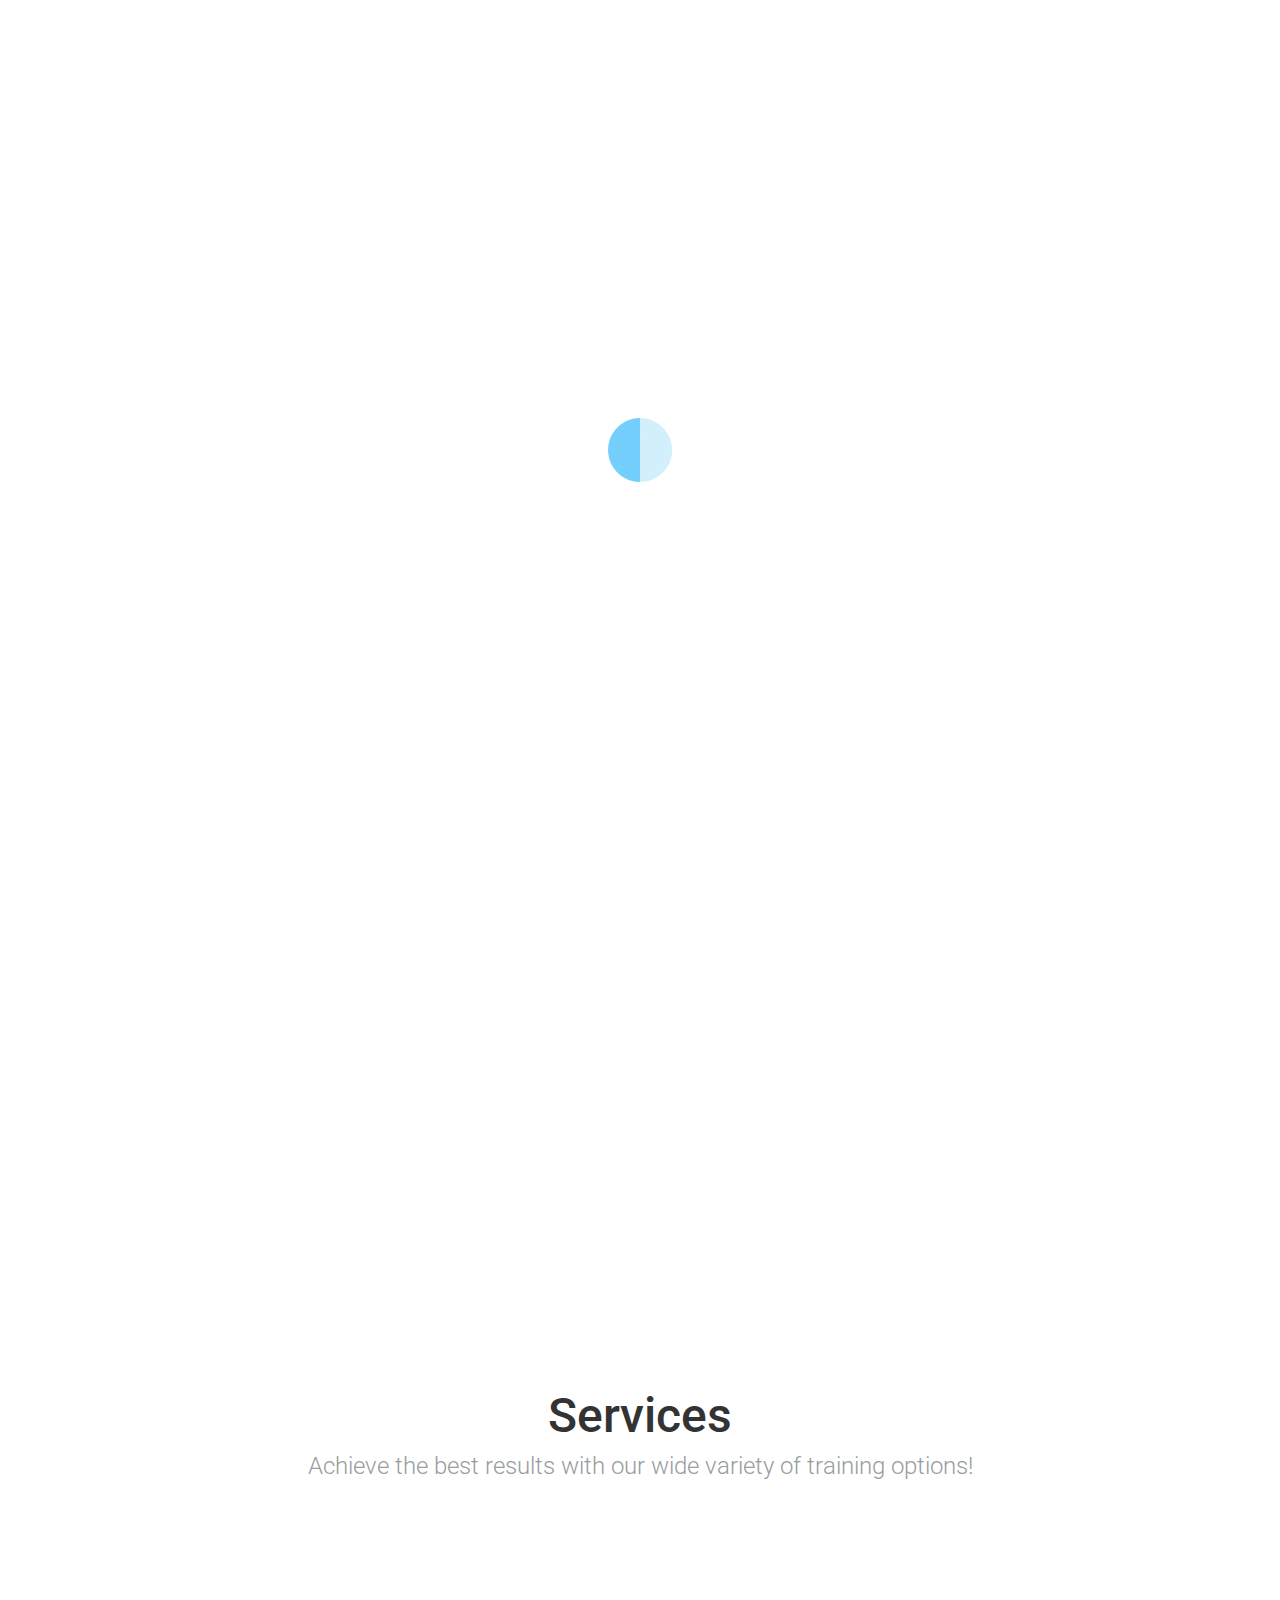
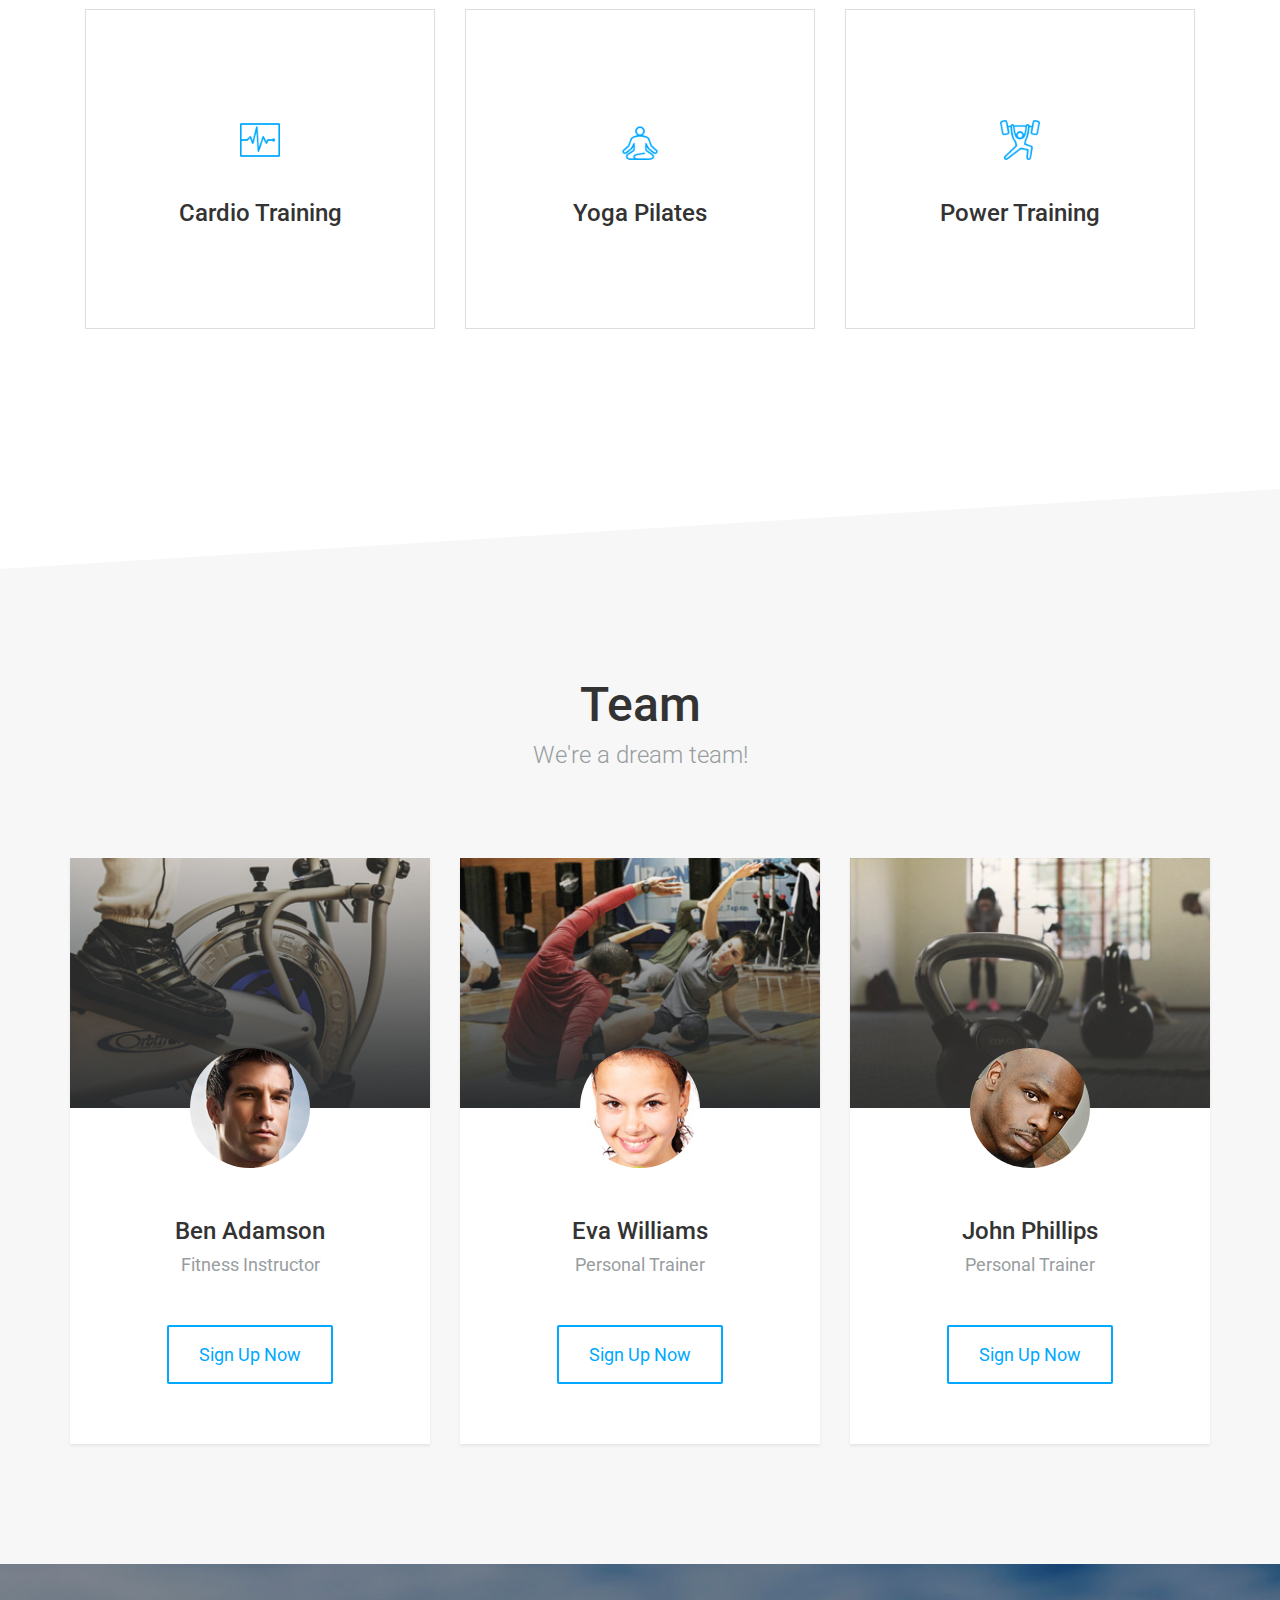
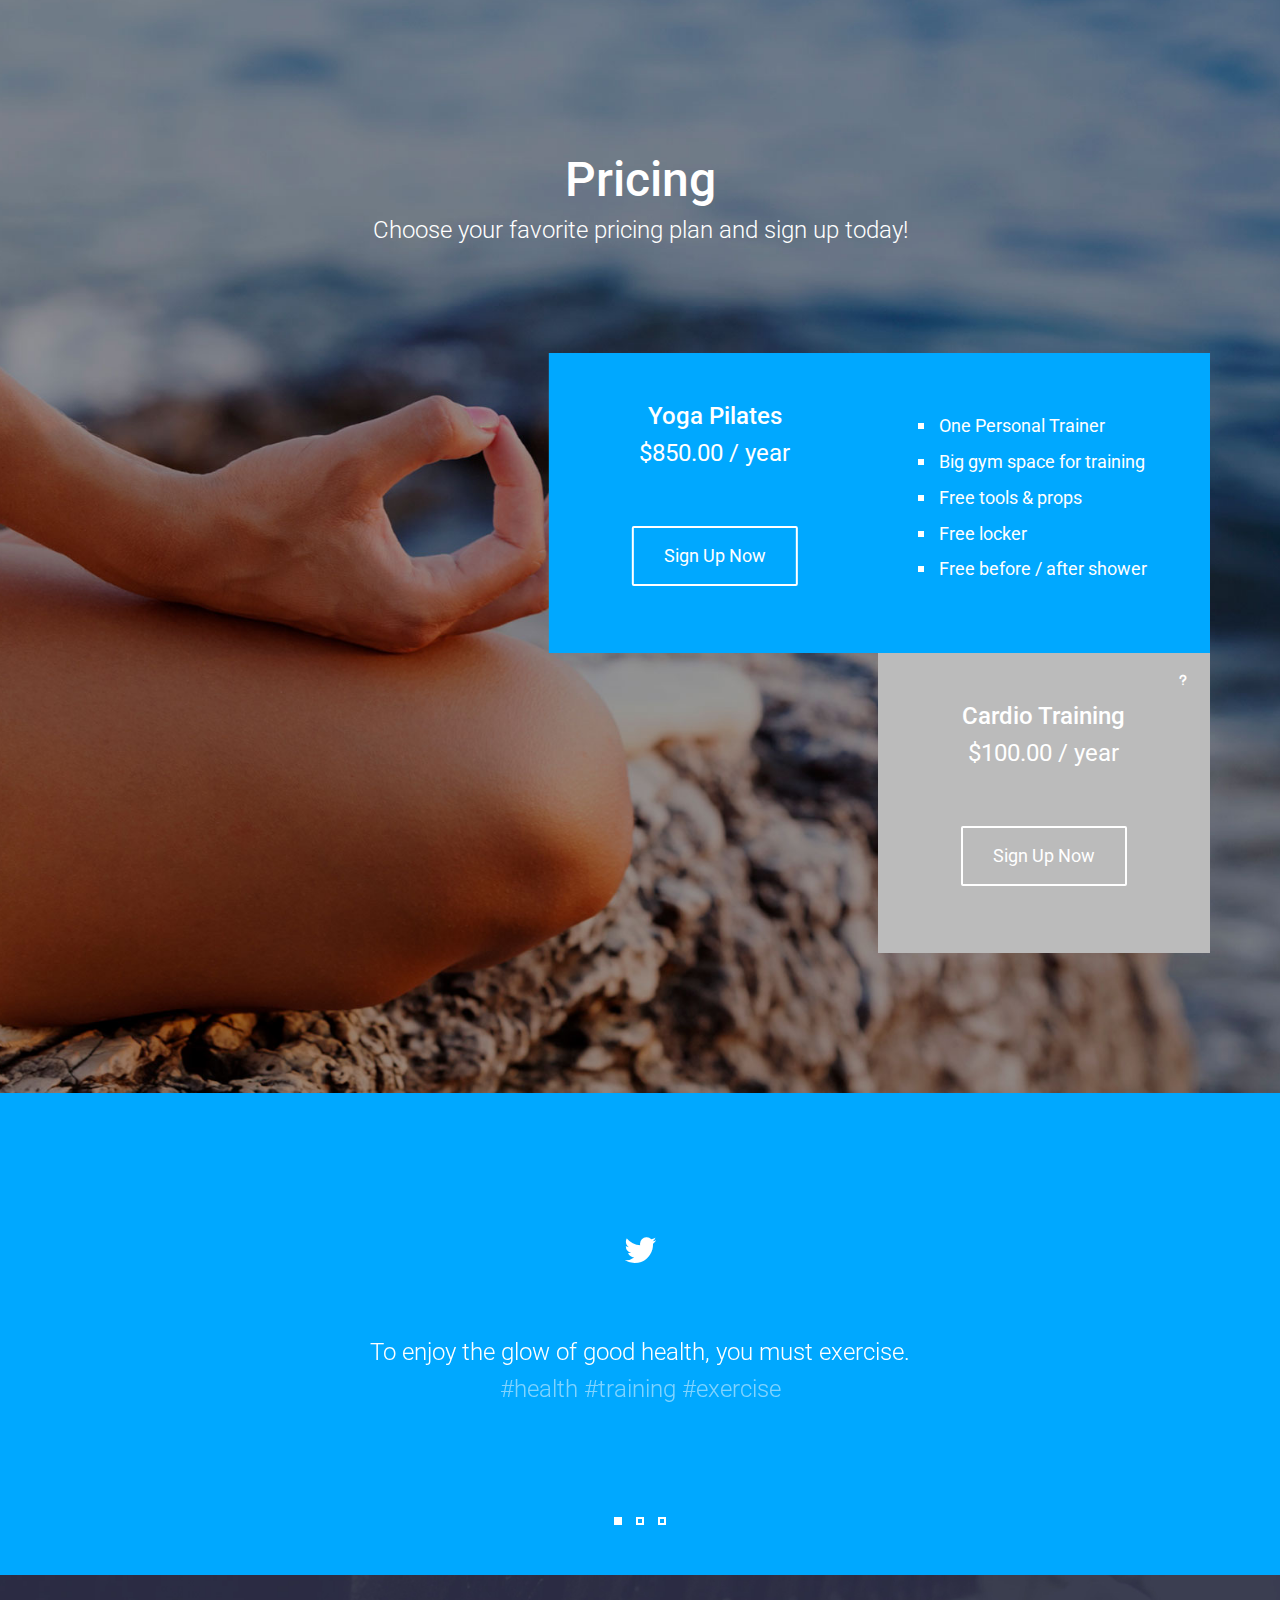
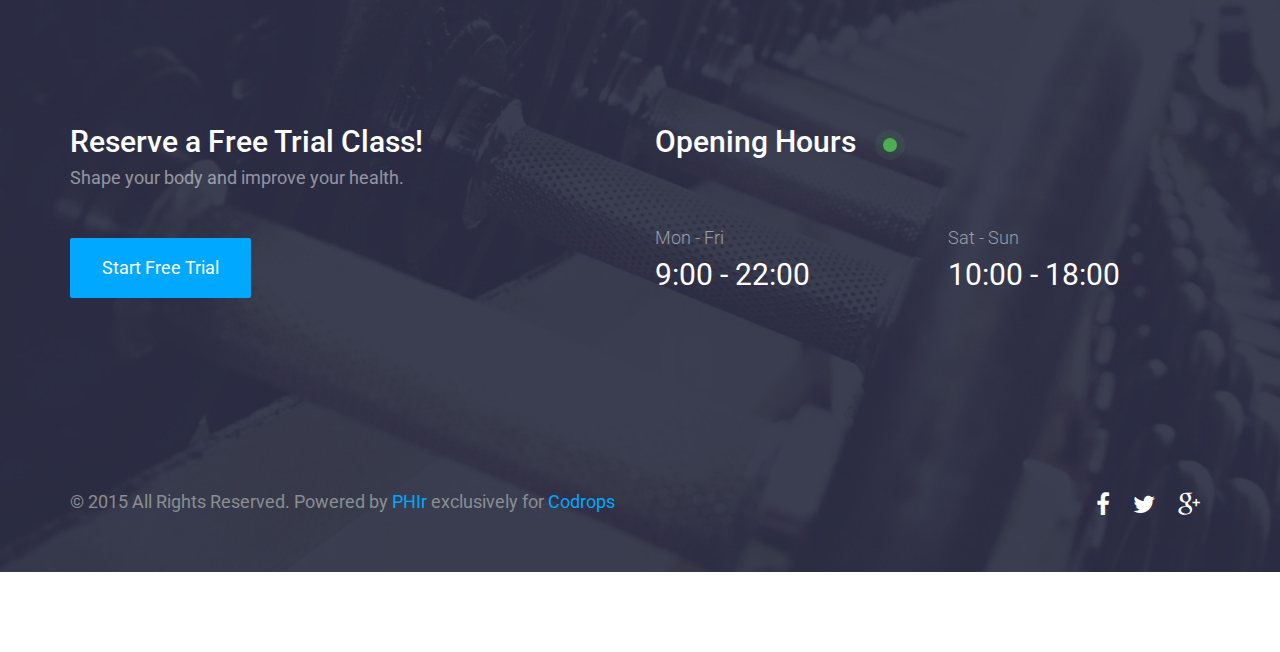
<file: Cardio/index.html>
<!DOCTYPE html>
<html lang="en">

<head>
	<meta charset="UTF-8">
	<meta http-equiv="X-UA-Compatible" content="IE=edge">
	<meta name="viewport" content="width=device-width, initial-scale=1">
	<title>Cardio: Free One Page Template by Luka Cvetinovic</title>
	<meta name="description" content="Cardio is a free one page template made exclusively for Codrops by Luka Cvetinovic" />
	<meta name="keywords" content="html template, css, free, one page, gym, fitness, web design" />
	<meta name="author" content="Luka Cvetinovic for Codrops" />
	<!-- Favicons (created with http://realfavicongenerator.net/)-->
	<link rel="apple-touch-icon" sizes="57x57" href="img/favicons/apple-touch-icon-57x57.png">
	<link rel="apple-touch-icon" sizes="60x60" href="img/favicons/apple-touch-icon-60x60.png">
	<link rel="icon" type="image/png" href="img/favicons/favicon-32x32.png" sizes="32x32">
	<link rel="icon" type="image/png" href="img/favicons/favicon-16x16.png" sizes="16x16">
	<link rel="manifest" href="img/favicons/manifest.json">
	<link rel="shortcut icon" href="img/favicons/favicon.ico">
	<meta name="msapplication-TileColor" content="#00a8ff">
	<meta name="msapplication-config" content="img/favicons/browserconfig.xml">
	<meta name="theme-color" content="#ffffff">
	<!-- Normalize -->
	<link rel="stylesheet" type="text/css" href="css/normalize.css">
	<!-- Bootstrap -->
	<link rel="stylesheet" type="text/css" href="css/bootstrap.css">
	<!-- Owl -->
	<link rel="stylesheet" type="text/css" href="css/owl.css">
	<!-- Animate.css -->
	<link rel="stylesheet" type="text/css" href="css/animate.css">
	<!-- Font Awesome -->
	<link rel="stylesheet" type="text/css" href="fonts/font-awesome-4.1.0/css/font-awesome.min.css">
	<!-- Elegant Icons -->
	<link rel="stylesheet" type="text/css" href="fonts/eleganticons/et-icons.css">
	<!-- Main style -->
	<link rel="stylesheet" type="text/css" href="css/cardio.css">
</head>

<body>
	<div class="preloader">
		<img src="img/loader.gif" alt="Preloader image">
	</div>
	<nav class="navbar">
		<div class="container">
			<!-- Brand and toggle get grouped for better mobile display -->
			<div class="navbar-header">
				<button type="button" class="navbar-toggle collapsed" data-toggle="collapse" data-target="#bs-example-navbar-collapse-1">
					<span class="sr-only">Toggle navigation</span>
					<span class="icon-bar"></span>
					<span class="icon-bar"></span>
					<span class="icon-bar"></span>
				</button>
				<a class="navbar-brand" href="#"><img src="img/logo.png" data-active-url="img/logo-active.png" alt=""></a>
			</div>
			<!-- Collect the nav links, forms, and other content for toggling -->
			<div class="collapse navbar-collapse" id="bs-example-navbar-collapse-1">
				<ul class="nav navbar-nav navbar-right main-nav">
					<li><a href="#intro">Intro</a></li>
					<li><a href="#services">Services</a></li>
					<li><a href="#team">Team</a></li>
					<li><a href="#pricing">Pricing</a></li>
					<li><a href="#" data-toggle="modal" data-target="#modal1" class="btn btn-blue">Sign Up</a></li>
				</ul>
			</div>
			<!-- /.navbar-collapse -->
		</div>
		<!-- /.container-fluid -->
	</nav>
	<header id="intro">
		<div class="container">
			<div class="table">
				<div class="header-text">
					<div class="row">
						<div class="col-md-12 text-center">
							<h3 class="light white">Take care of your body.</h3>
							<h1 class="white typed">It's the only place you have to live.</h1>
							<span class="typed-cursor">|</span>
						</div>
					</div>
				</div>
			</div>
		</div>
	</header>
	<section>
		<div class="cut cut-top"></div>
		<div class="container">
			<div class="row intro-tables">
				<div class="col-md-4">
					<div class="intro-table intro-table-first">
						<h5 class="white heading">Today's Schedule</h5>
						<div class="owl-carousel owl-schedule bottom">
							<div class="item">
								<div class="schedule-row row">
									<div class="col-xs-6">
										<h5 class="regular white">Early Exercise</h5>
									</div>
									<div class="col-xs-6 text-right">
										<h5 class="white">8:30 - 10:00</h5>
									</div>
								</div>
								<div class="schedule-row row">
									<div class="col-xs-6">
										<h5 class="regular white">Muscle Building</h5>
									</div>
									<div class="col-xs-6 text-right">
										<h5 class="white">8:30 - 10:00</h5>
									</div>
								</div>
								<div class="schedule-row row">
									<div class="col-xs-6">
										<h5 class="regular white">Cardio</h5>
									</div>
									<div class="col-xs-6 text-right">
										<h5 class="white">8:30 - 10:00</h5>
									</div>
								</div>
							</div>
							<div class="item">
								<div class="schedule-row row">
									<div class="col-xs-6">
										<h5 class="regular white">Early Exercise</h5>
									</div>
									<div class="col-xs-6 text-right">
										<h5 class="white">8:30 - 10:00</h5>
									</div>
								</div>
								<div class="schedule-row row">
									<div class="col-xs-6">
										<h5 class="regular white">Muscle Building</h5>
									</div>
									<div class="col-xs-6 text-right">
										<h5 class="white">8:30 - 10:00</h5>
									</div>
								</div>
								<div class="schedule-row row">
									<div class="col-xs-6">
										<h5 class="regular white">Cardio</h5>
									</div>
									<div class="col-xs-6 text-right">
										<h5 class="white">8:30 - 10:00</h5>
									</div>
								</div>
							</div>
							<div class="item">
								<div class="schedule-row row">
									<div class="col-xs-6">
										<h5 class="regular white">Early Exercise</h5>
									</div>
									<div class="col-xs-6 text-right">
										<h5 class="white">8:30 - 10:00</h5>
									</div>
								</div>
								<div class="schedule-row row">
									<div class="col-xs-6">
										<h5 class="regular white">Muscle Building</h5>
									</div>
									<div class="col-xs-6 text-right">
										<h5 class="white">8:30 - 10:00</h5>
									</div>
								</div>
								<div class="schedule-row row">
									<div class="col-xs-6">
										<h5 class="regular white">Cardio</h5>
									</div>
									<div class="col-xs-6 text-right">
										<h5 class="white">8:30 - 10:00</h5>
									</div>
								</div>
							</div>
						</div>
					</div>
				</div>
				<div class="col-md-4">
					<div class="intro-table intro-table-hover">
						<h5 class="white heading hide-hover">Premium Membership</h5>
						<div class="bottom">
							<h4 class="white heading small-heading no-margin regular">Register Today</h4>
							<h4 class="white heading small-pt">20% Discount</h4>
							<a href="#" class="btn btn-white-fill expand">Register</a>
						</div>
					</div>
				</div>
				<div class="col-md-4">
					<div class="intro-table intro-table-third">
						<h5 class="white heading">Happy Clients</h5>
						<div class="owl-testimonials bottom">
							<div class="item">
								<h4 class="white heading content">I couldn't be more happy with the results!</h4>
								<h5 class="white heading light author">Adam Jordan</h5>
							</div>
							<div class="item">
								<h4 class="white heading content">I can't believe how much better I feel!</h4>
								<h5 class="white heading light author">Greg Pardon</h5>
							</div>
							<div class="item">
								<h4 class="white heading content">Incredible transformation and I feel so healthy!</h4>
								<h5 class="white heading light author">Christina Goldman</h5>
							</div>
						</div>
					</div>
				</div>
			</div>
		</div>
	</section>
	<section id="services" class="section section-padded">
		<div class="container">
			<div class="row text-center title">
				<h2>Services</h2>
				<h4 class="light muted">Achieve the best results with our wide variety of training options!</h4>
			</div>
			<div class="row services">
				<div class="col-md-4">
					<div class="service">
						<div class="icon-holder">
							<img src="img/icons/heart-blue.png" alt="" class="icon">
						</div>
						<h4 class="heading">Cardio Training</h4>
						<p class="description">A elementum ligula lacus ac quam ultrices a scelerisque praesent vel suspendisse scelerisque a aenean hac montes.</p>
					</div>
				</div>
				<div class="col-md-4">
					<div class="service">
						<div class="icon-holder">
							<img src="img/icons/guru-blue.png" alt="" class="icon">
						</div>
						<h4 class="heading">Yoga Pilates</h4>
						<p class="description">A elementum ligula lacus ac quam ultrices a scelerisque praesent vel suspendisse scelerisque a aenean hac montes.</p>
					</div>
				</div>
				<div class="col-md-4">
					<div class="service">
						<div class="icon-holder">
							<img src="img/icons/weight-blue.png" alt="" class="icon">
						</div>
						<h4 class="heading">Power Training</h4>
						<p class="description">A elementum ligula lacus ac quam ultrices a scelerisque praesent vel suspendisse scelerisque a aenean hac montes.</p>
					</div>
				</div>
			</div>
		</div>
		<div class="cut cut-bottom"></div>
	</section>
	<section id="team" class="section gray-bg">
		<div class="container">
			<div class="row title text-center">
				<h2 class="margin-top">Team</h2>
				<h4 class="light muted">We're a dream team!</h4>
			</div>
			<div class="row">
				<div class="col-md-4">
					<div class="team text-center">
						<div class="cover" style="background:url('img/team/team-cover1.jpg'); background-size:cover;">
							<div class="overlay text-center">
								<h3 class="white">$69.00</h3>
								<h5 class="light light-white">1 - 5 sessions / month</h5>
							</div>
						</div>
						<img src="img/team/team3.jpg" alt="Team Image" class="avatar">
						<div class="title">
							<h4>Ben Adamson</h4>
							<h5 class="muted regular">Fitness Instructor</h5>
						</div>
						<button data-toggle="modal" data-target="#modal1" class="btn btn-blue-fill">Sign Up Now</button>
					</div>
				</div>
				<div class="col-md-4">
					<div class="team text-center">
						<div class="cover" style="background:url('img/team/team-cover2.jpg'); background-size:cover;">
							<div class="overlay text-center">
								<h3 class="white">$69.00</h3>
								<h5 class="light light-white">1 - 5 sessions / month</h5>
							</div>
						</div>
						<img src="img/team/team1.jpg" alt="Team Image" class="avatar">
						<div class="title">
							<h4>Eva Williams</h4>
							<h5 class="muted regular">Personal Trainer</h5>
						</div>
						<a href="#" data-toggle="modal" data-target="#modal1" class="btn btn-blue-fill ripple">Sign Up Now</a>
					</div>
				</div>
				<div class="col-md-4">
					<div class="team text-center">
						<div class="cover" style="background:url('img/team/team-cover3.jpg'); background-size:cover;">
							<div class="overlay text-center">
								<h3 class="white">$69.00</h3>
								<h5 class="light light-white">1 - 5 sessions / month</h5>
							</div>
						</div>
						<img src="img/team/team2.jpg" alt="Team Image" class="avatar">
						<div class="title">
							<h4>John Phillips</h4>
							<h5 class="muted regular">Personal Trainer</h5>
						</div>
						<a href="#" data-toggle="modal" data-target="#modal1" class="btn btn-blue-fill ripple">Sign Up Now</a>
					</div>
				</div>
			</div>
		</div>
	</section>
	<section id="pricing" class="section">
		<div class="container">
			<div class="row title text-center">
				<h2 class="margin-top white">Pricing</h2>
				<h4 class="light white">Choose your favorite pricing plan and sign up today!</h4>
			</div>
			<div class="row no-margin">
				<div class="col-md-7 no-padding col-md-offset-5 pricings text-center">
					<div class="pricing">
						<div class="box-main active" data-img="img/pricing1.jpg">
							<h4 class="white">Yoga Pilates</h4>
							<h4 class="white regular light">$850.00 <span class="small-font">/ year</span></h4>
							<a href="#" data-toggle="modal" data-target="#modal1" class="btn btn-white-fill">Sign Up Now</a>
							<i class="info-icon icon_question"></i>
						</div>
						<div class="box-second active">
							<ul class="white-list text-left">
								<li>One Personal Trainer</li>
								<li>Big gym space for training</li>
								<li>Free tools &amp; props</li>
								<li>Free locker</li>
								<li>Free before / after shower</li>
							</ul>
						</div>
					</div>
					<div class="pricing">
						<div class="box-main" data-img="img/pricing2.jpg">
							<h4 class="white">Cardio Training</h4>
							<h4 class="white regular light">$100.00 <span class="small-font">/ year</span></h4>
							<a href="#" data-toggle="modal" data-target="#modal1" class="btn btn-white-fill">Sign Up Now</a>
							<i class="info-icon icon_question"></i>
						</div>
						<div class="box-second">
							<ul class="white-list text-left">
								<li>One Personal Trainer</li>
								<li>Big gym space for training</li>
								<li>Free tools &amp; props</li>
								<li>Free locker</li>
								<li>Free before / after shower</li>
							</ul>
						</div>
					</div>
				</div>
			</div>
		</div>
	</section>
	<section class="section section-padded blue-bg">
		<div class="container">
			<div class="row">
				<div class="col-md-8 col-md-offset-2">
					<div class="owl-twitter owl-carousel">
						<div class="item text-center">
							<i class="icon fa fa-twitter"></i>
							<h4 class="white light">To enjoy the glow of good health, you must exercise.</h4>
							<h4 class="light-white light">#health #training #exercise</h4>
						</div>
						<div class="item text-center">
							<i class="icon fa fa-twitter"></i>
							<h4 class="white light">To enjoy the glow of good health, you must exercise.</h4>
							<h4 class="light-white light">#health #training #exercise</h4>
						</div>
						<div class="item text-center">
							<i class="icon fa fa-twitter"></i>
							<h4 class="white light">To enjoy the glow of good health, you must exercise.</h4>
							<h4 class="light-white light">#health #training #exercise</h4>
						</div>
					</div>
				</div>
			</div>
		</div>
	</section>
	<div class="modal fade" id="modal1" tabindex="-1" role="dialog" aria-labelledby="myModalLabel" aria-hidden="true">
		<div class="modal-dialog">
			<div class="modal-content modal-popup">
				<a href="#" class="close-link"><i class="icon_close_alt2"></i></a>
				<h3 class="white">Sign Up</h3>
				<form action="" class="popup-form">
					<input type="text" class="form-control form-white" placeholder="Full Name">
					<input type="text" class="form-control form-white" placeholder="Email Address">
					<div class="dropdown">
						<button id="dLabel" class="form-control form-white dropdown" type="button" data-toggle="dropdown" aria-haspopup="true" aria-expanded="false">
							Pricing Plan
						</button>
						<ul class="dropdown-menu animated fadeIn" role="menu" aria-labelledby="dLabel">
							<li class="animated lightSpeedIn"><a href="#">1 month membership ($150)</a></li>
							<li class="animated lightSpeedIn"><a href="#">3 month membership ($350)</a></li>
							<li class="animated lightSpeedIn"><a href="#">1 year membership ($1000)</a></li>
							<li class="animated lightSpeedIn"><a href="#">Free trial class</a></li>
						</ul>
					</div>
					<div class="checkbox-holder text-left">
						<div class="checkbox">
							<input type="checkbox" value="None" id="squaredOne" name="check" />
							<label for="squaredOne"><span>I Agree to the <strong>Terms &amp; Conditions</strong></span></label>
						</div>
					</div>
					<button type="submit" class="btn btn-submit">Submit</button>
				</form>
			</div>
		</div>
	</div>
	<footer>
		<div class="container">
			<div class="row">
				<div class="col-sm-6 text-center-mobile">
					<h3 class="white">Reserve a Free Trial Class!</h3>
					<h5 class="light regular light-white">Shape your body and improve your health.</h5>
					<a href="#" class="btn btn-blue ripple trial-button">Start Free Trial</a>
				</div>
				<div class="col-sm-6 text-center-mobile">
					<h3 class="white">Opening Hours <span class="open-blink"></span></h3>
					<div class="row opening-hours">
						<div class="col-sm-6 text-center-mobile">
							<h5 class="light-white light">Mon - Fri</h5>
							<h3 class="regular white">9:00 - 22:00</h3>
						</div>
						<div class="col-sm-6 text-center-mobile">
							<h5 class="light-white light">Sat - Sun</h5>
							<h3 class="regular white">10:00 - 18:00</h3>
						</div>
					</div>
				</div>
			</div>
			<div class="row bottom-footer text-center-mobile">
				<div class="col-sm-8">
					<p>&copy; 2015 All Rights Reserved. Powered by <a href="http://www.phir.co/">PHIr</a> exclusively for <a href="http://tympanus.net/codrops/">Codrops</a></p>
				</div>
				<div class="col-sm-4 text-right text-center-mobile">
					<ul class="social-footer">
						<li><a href="http://www.facebook.com/pages/Codrops/159107397912"><i class="fa fa-facebook"></i></a></li>
						<li><a href="http://www.twitter.com/codrops"><i class="fa fa-twitter"></i></a></li>
						<li><a href="https://plus.google.com/101095823814290637419"><i class="fa fa-google-plus"></i></a></li>
					</ul>
				</div>
			</div>
		</div>
	</footer>
	<!-- Holder for mobile navigation -->
	<div class="mobile-nav">
		<ul>
		</ul>
		<a href="#" class="close-link"><i class="arrow_up"></i></a>
	</div>
	<!-- Scripts -->
	<script src="js/jquery-1.11.1.min.js"></script>
	<script src="js/owl.carousel.min.js"></script>
	<script src="js/bootstrap.min.js"></script>
	<script src="js/wow.min.js"></script>
	<script src="js/typewriter.js"></script>
	<script src="js/jquery.onepagenav.js"></script>
	<script src="js/main.js"></script>
</body>

</html>
</file>
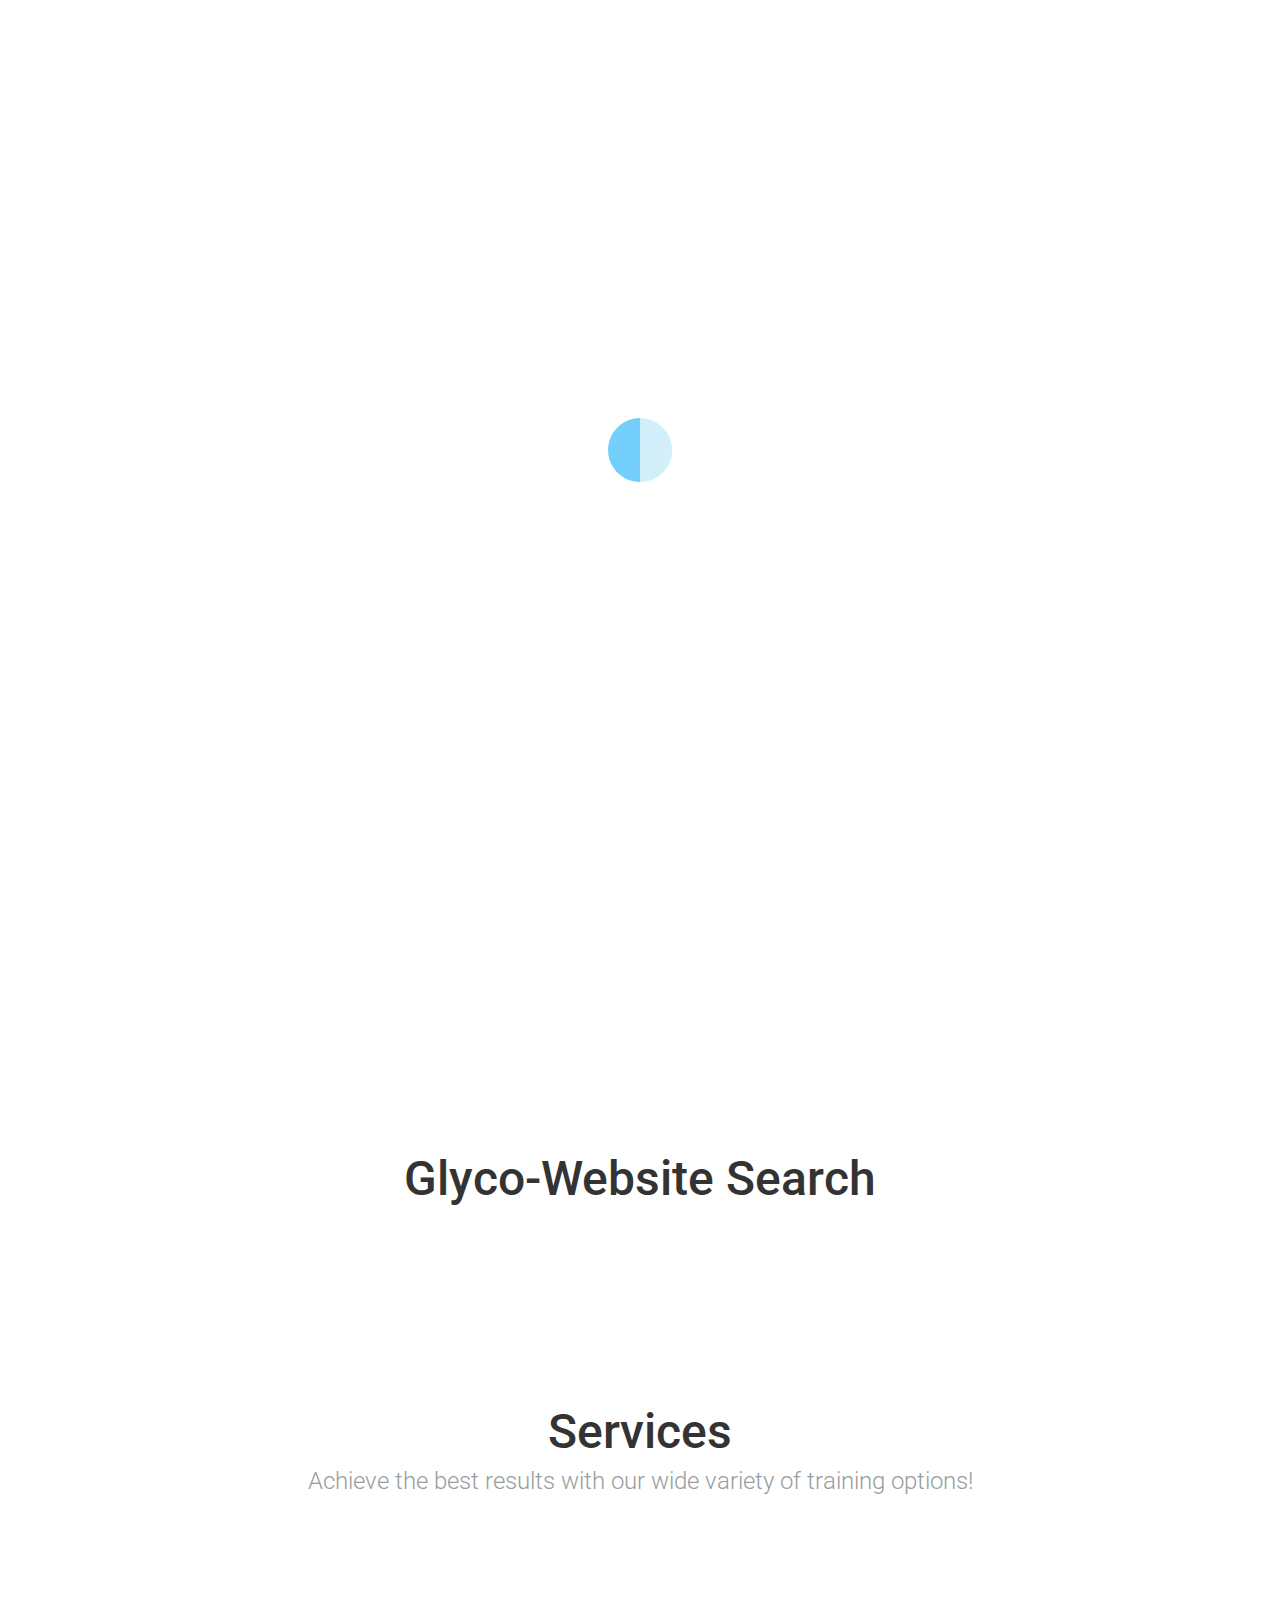
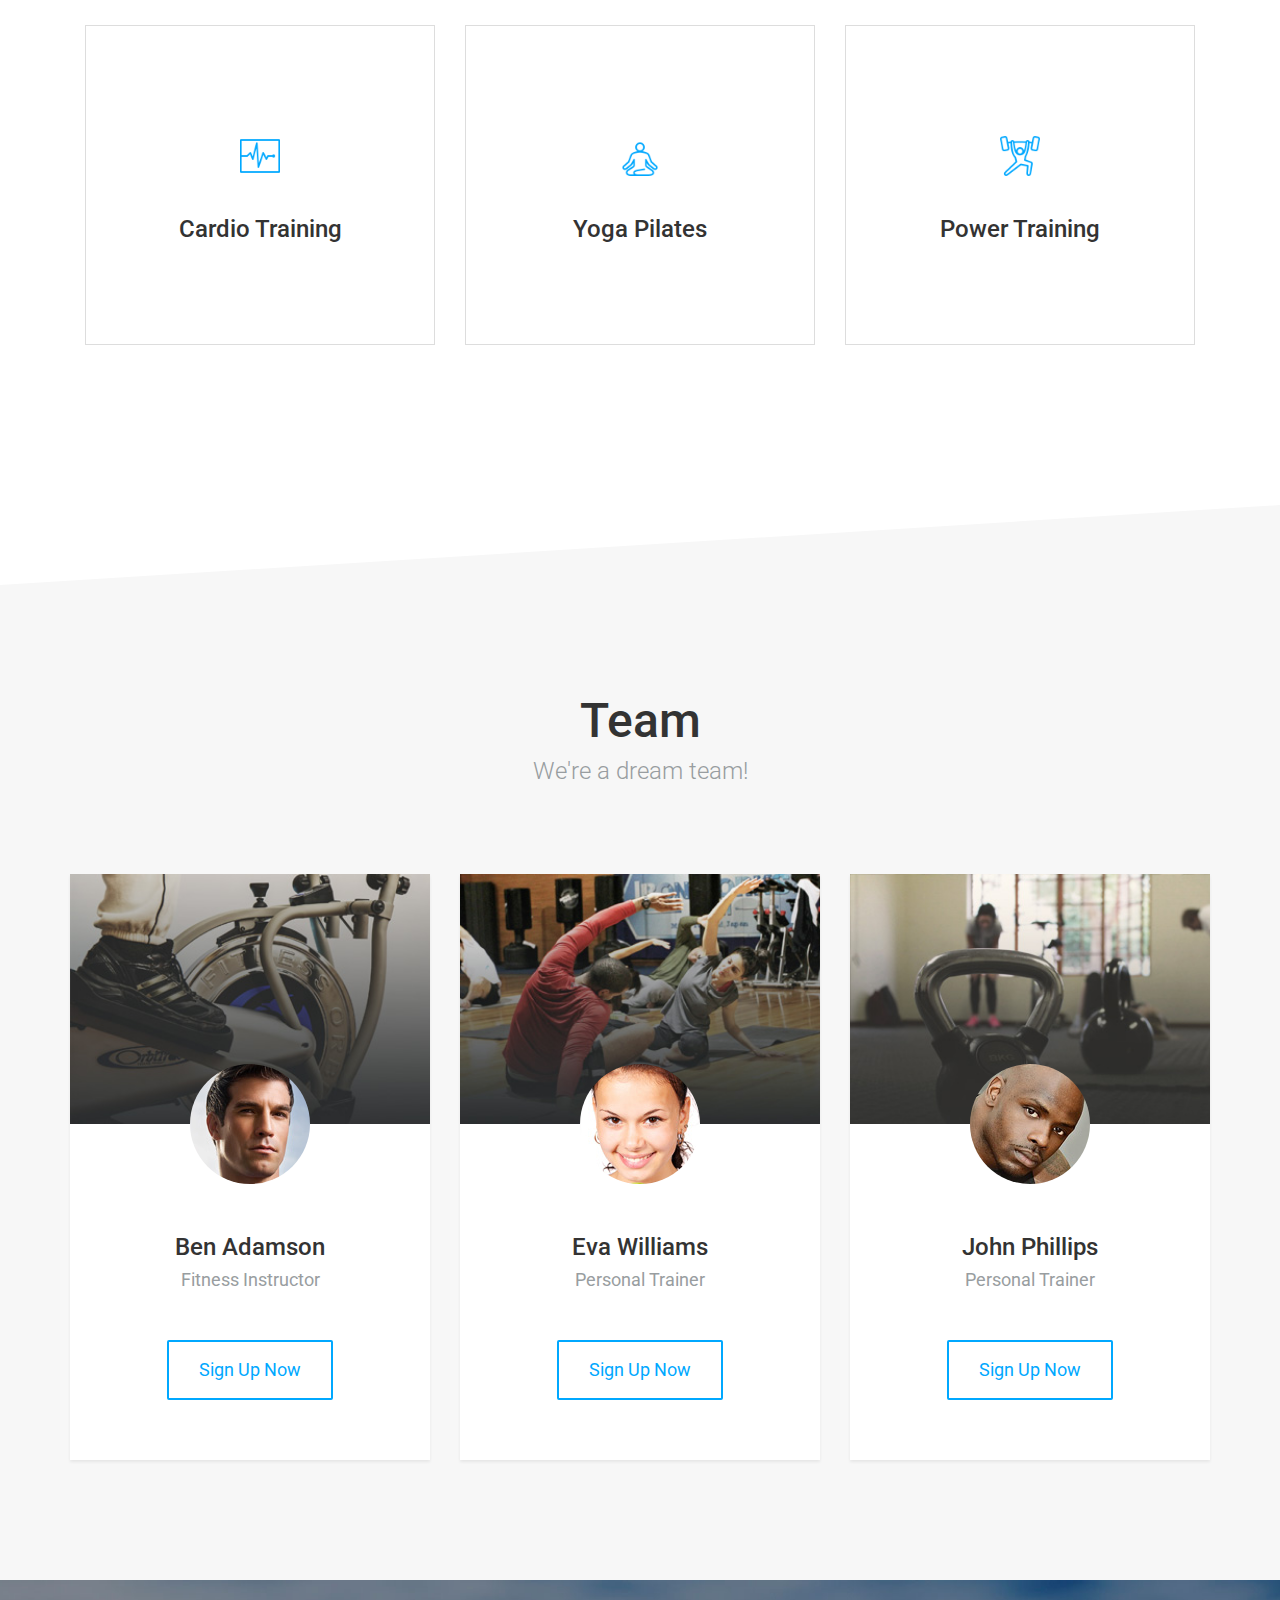
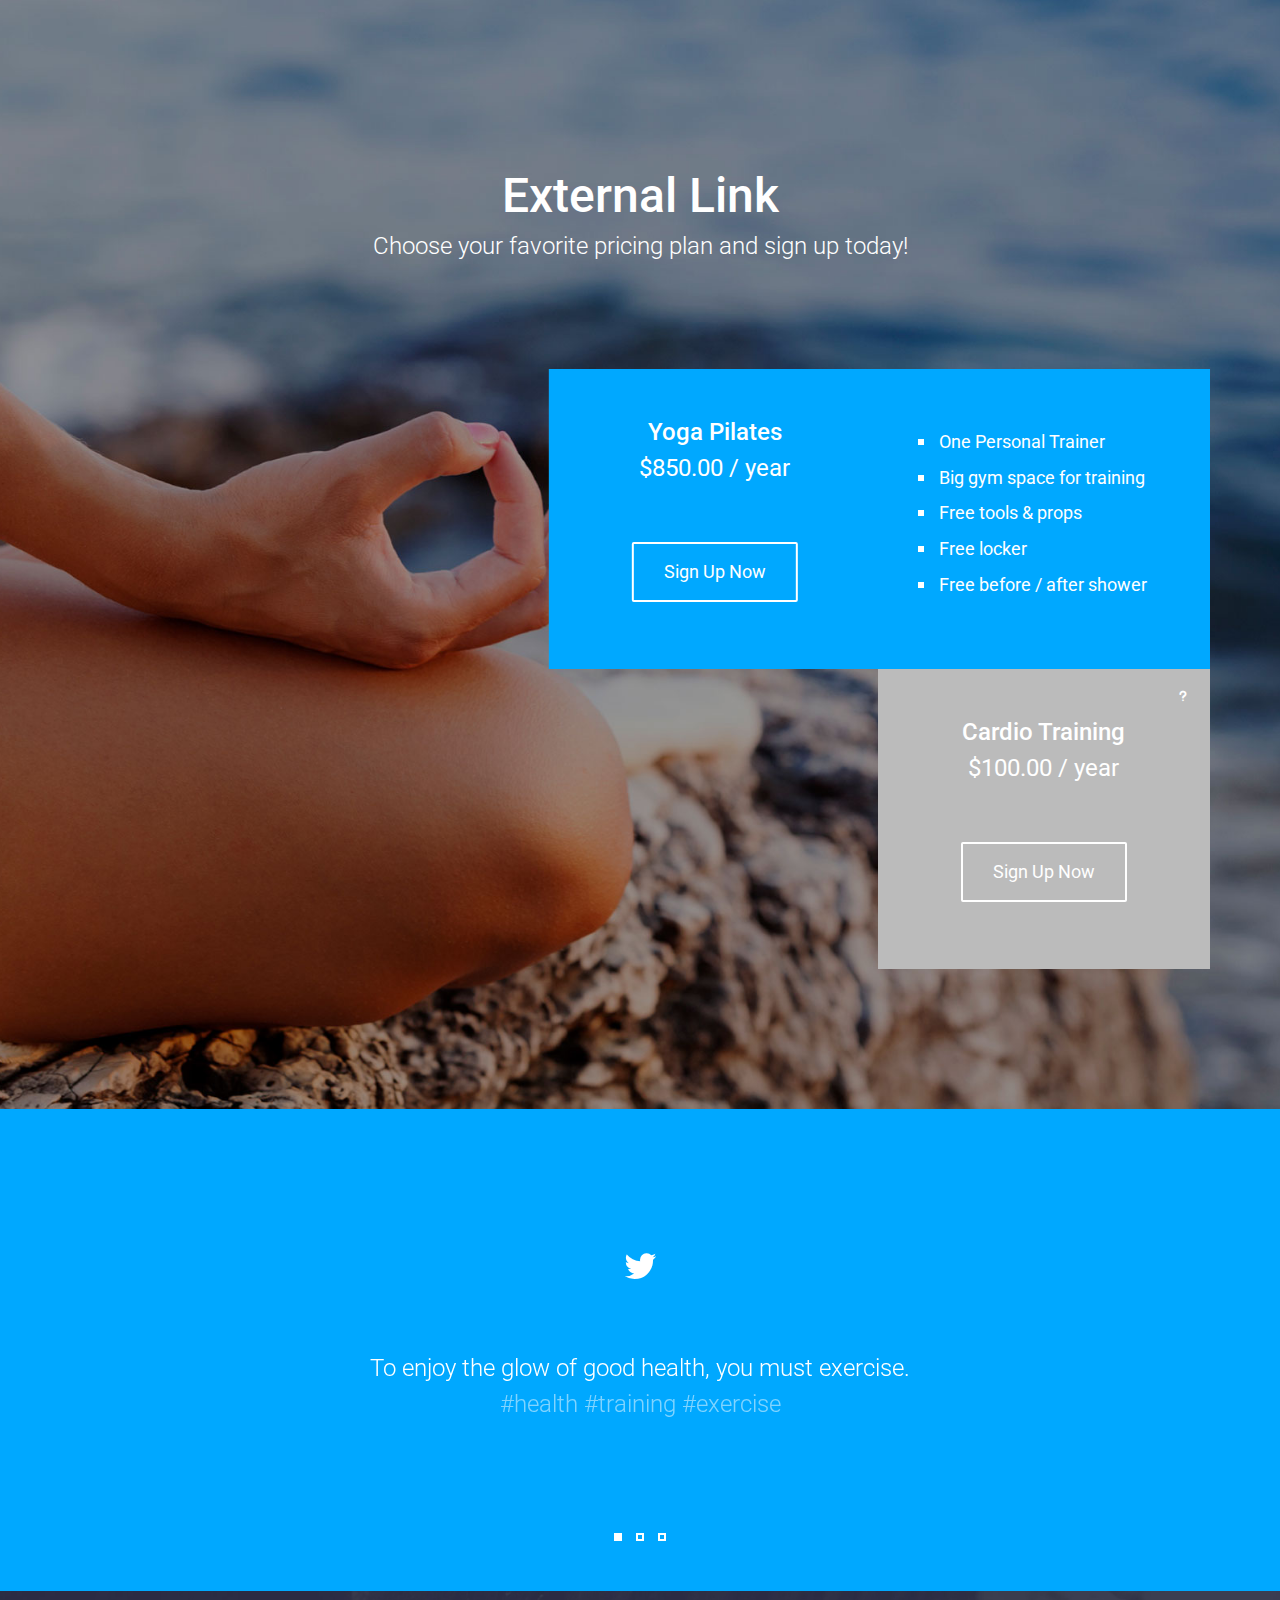
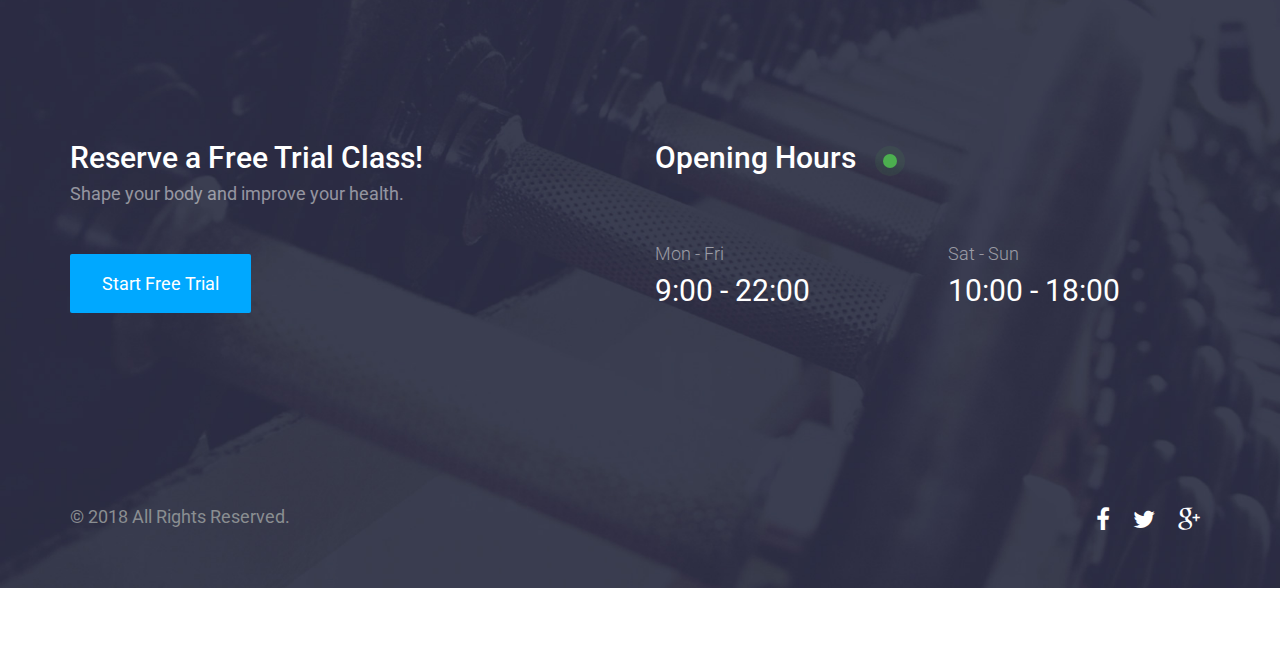
<file: Cardio_based_glyconavi/index.html>
<!DOCTYPE html>
<html lang="en">

<head>
	<meta charset="UTF-8">
	<meta http-equiv="X-UA-Compatible" content="IE=edge">
	<meta name="viewport" content="width=device-width, initial-scale=1">
	<title>GlycoNAVI: Support tool for carbohydrate research</title>
	<meta name="description" content="GlycoNAVI is a free tool for carbohydrate research." />
	<meta name="keywords" content="carbohydrate, glycan, structure, synthesis, route, glycosylation, glycomics, informatics, glycoinformatics, x-ray, chemical" />
	<meta name="author" content="Issaku Yamada" />
	<!-- Favicons (created with http://realfavicongenerator.net/)-->
	<link rel="apple-touch-icon" sizes="57x57" href="img/favicons/apple-touch-icon-57x57.png">
	<link rel="apple-touch-icon" sizes="60x60" href="img/favicons/apple-touch-icon-60x60.png">
	<link rel="icon" type="image/png" href="img/favicons/favicon-32x32.png" sizes="32x32">
	<link rel="icon" type="image/png" href="img/favicons/favicon-16x16.png" sizes="16x16">
	<link rel="manifest" href="img/favicons/manifest.json">
	<link rel="shortcut icon" href="img/favicons/favicon.ico">
	<meta name="msapplication-TileColor" content="#00a8ff">
	<meta name="msapplication-config" content="img/favicons/browserconfig.xml">
	<meta name="theme-color" content="#ffffff">
	<!-- Normalize -->
	<link rel="stylesheet" type="text/css" href="css/normalize.css">
	<!-- Bootstrap -->
	<link rel="stylesheet" type="text/css" href="css/bootstrap.css">
	<!-- Owl -->
	<link rel="stylesheet" type="text/css" href="css/owl.css">
	<!-- Animate.css -->
	<link rel="stylesheet" type="text/css" href="css/animate.css">
	<!-- Font Awesome -->
	<link rel="stylesheet" type="text/css" href="fonts/font-awesome-4.1.0/css/font-awesome.min.css">
	<!-- Elegant Icons -->
	<link rel="stylesheet" type="text/css" href="fonts/eleganticons/et-icons.css">
	<!-- Main style -->
	<link rel="stylesheet" type="text/css" href="css/cardio.css">
	
	<script>
      (function() {
        var cx = '004013130901729830427:_vn1yeiqczc';
        var gcse = document.createElement('script');
        gcse.type = 'text/javascript';
        gcse.async = true;
        gcse.src = 'https://cse.google.com/cse.js?cx=' + cx;
        var s = document.getElementsByTagName('script')[0];
        s.parentNode.insertBefore(gcse, s);
      })();
    </script>
	
</head>

<body>
	<div class="preloader">
		<img src="img/loader.gif" alt="Preloader image">
	</div>
	<nav class="navbar">
		<div class="container">
			<!-- Brand and toggle get grouped for better mobile display -->
			<div class="navbar-header">
				<button type="button" class="navbar-toggle collapsed" data-toggle="collapse" data-target="#bs-example-navbar-collapse-1">
					<span class="sr-only">Toggle navigation</span>
					<span class="icon-bar"></span>
					<span class="icon-bar"></span>
					<span class="icon-bar"></span>
				</button>
				<a class="navbar-brand" href="#"><img src="img/logo/GlycoNAVI.png" data-active-url="img/logo-active.png" alt=""></a>
			</div>
			<!-- Collect the nav links, forms, and other content for toggling -->
			<div class="collapse navbar-collapse" id="bs-example-navbar-collapse-1">
				<ul class="nav navbar-nav navbar-right main-nav">
				  <li>Repository</li>
				  <li><a href="#services">Repository</a></li>
					<li><a href="#team">Database</a></li>
					<li><a href="#pricing">External Link</a></li>
					<li><a href="#" data-toggle="modal" data-target="#modal1" class="btn btn-blue">Sign Up</a></li>
				</ul>
			</div>
			<!-- /.navbar-collapse -->
		</div>
		<!-- /.container-fluid -->
	</nav>
	
	<header id="intro">
		<div class="container">
			<div class="table">
				<div class="header-text">
					<div class="row">
						<div class="col-md-12 text-center">
						  <h1 class="light white">Glycoscience Support Site</h1>
						  <h2 class="white typed">GlycoNAVI is a support tool.</h2>
							<span class="typed-cursor">|</span>
						</div>
					</div>
				</div>
			</div>			
		</div>

	</header>

	<section id="search" class="section">
		<div class="container">
			<div class="row title text-center">
			  <h2 class="margin-top white">Search</h2>
					<!-- Google cunstum search - glyconavi -->
					<div>
						<h2>Glyco-Website Search </h2>
						<gcse:search></gcse:search>
					</div>
					<!-- Google cunstum search - glyconavi -->
			</div>
		</div>
	</section>

	<section id="services" class="section section-padded">
		<div class="container">
			<div class="row text-center title">
				<h2>Services</h2>
				<h4 class="light muted">Achieve the best results with our wide variety of training options!</h4>
			</div>
			<div class="row services">
				<div class="col-md-4">
					<div class="service">
						<div class="icon-holder">
							<img src="img/icons/heart-blue.png" alt="" class="icon">
						</div>
						<h4 class="heading">Cardio Training</h4>
						<p class="description">A elementum ligula lacus ac quam ultrices a scelerisque praesent vel suspendisse scelerisque a aenean hac montes.</p>
					</div>
				</div>
				<div class="col-md-4">
					<div class="service">
						<div class="icon-holder">
							<img src="img/icons/guru-blue.png" alt="" class="icon">
						</div>
						<h4 class="heading">Yoga Pilates</h4>
						<p class="description">A elementum ligula lacus ac quam ultrices a scelerisque praesent vel suspendisse scelerisque a aenean hac montes.</p>
					</div>
				</div>
				<div class="col-md-4">
					<div class="service">
						<div class="icon-holder">
							<img src="img/icons/weight-blue.png" alt="" class="icon">
						</div>
						<h4 class="heading">Power Training</h4>
						<p class="description">A elementum ligula lacus ac quam ultrices a scelerisque praesent vel suspendisse scelerisque a aenean hac montes.</p>
					</div>
				</div>
			</div>
		</div>
		<div class="cut cut-bottom"></div>
	</section>
	<section id="team" class="section gray-bg">
		<div class="container">
			<div class="row title text-center">
				<h2 class="margin-top">Team</h2>
				<h4 class="light muted">We're a dream team!</h4>
			</div>
			<div class="row">
				<div class="col-md-4">
					<div class="team text-center">
						<div class="cover" style="background:url('img/team/team-cover1.jpg'); background-size:cover;">
							<div class="overlay text-center">
								<h3 class="white">$69.00</h3>
								<h5 class="light light-white">1 - 5 sessions / month</h5>
							</div>
						</div>
						<img src="img/team/team3.jpg" alt="Team Image" class="avatar">
						<div class="title">
							<h4>Ben Adamson</h4>
							<h5 class="muted regular">Fitness Instructor</h5>
						</div>
						<button data-toggle="modal" data-target="#modal1" class="btn btn-blue-fill">Sign Up Now</button>
					</div>
				</div>
				<div class="col-md-4">
					<div class="team text-center">
						<div class="cover" style="background:url('img/team/team-cover2.jpg'); background-size:cover;">
							<div class="overlay text-center">
								<h3 class="white">$69.00</h3>
								<h5 class="light light-white">1 - 5 sessions / month</h5>
							</div>
						</div>
						<img src="img/team/team1.jpg" alt="Team Image" class="avatar">
						<div class="title">
							<h4>Eva Williams</h4>
							<h5 class="muted regular">Personal Trainer</h5>
						</div>
						<a href="#" data-toggle="modal" data-target="#modal1" class="btn btn-blue-fill ripple">Sign Up Now</a>
					</div>
				</div>
				<div class="col-md-4">
					<div class="team text-center">
						<div class="cover" style="background:url('img/team/team-cover3.jpg'); background-size:cover;">
							<div class="overlay text-center">
								<h3 class="white">$69.00</h3>
								<h5 class="light light-white">1 - 5 sessions / month</h5>
							</div>
						</div>
						<img src="img/team/team2.jpg" alt="Team Image" class="avatar">
						<div class="title">
							<h4>John Phillips</h4>
							<h5 class="muted regular">Personal Trainer</h5>
						</div>
						<a href="#" data-toggle="modal" data-target="#modal1" class="btn btn-blue-fill ripple">Sign Up Now</a>
					</div>
				</div>
			</div>
		</div>
	</section>
	<section id="pricing" class="section">
		<div class="container">
			<div class="row title text-center">
			  <h2 class="margin-top white">External Link</h2>
			  <h4 class="light white">Choose your favorite pricing plan and sign up today!</h4>
			</div>
			<div class="row no-margin">
				<div class="col-md-7 no-padding col-md-offset-5 pricings text-center">
					<div class="pricing">
						<div class="box-main active" data-img="img/pricing1.jpg">
							<h4 class="white">Yoga Pilates</h4>
							<h4 class="white regular light">$850.00 <span class="small-font">/ year</span></h4>
							<a href="#" data-toggle="modal" data-target="#modal1" class="btn btn-white-fill">Sign Up Now</a>
							<i class="info-icon icon_question"></i>
						</div>
						<div class="box-second active">
							<ul class="white-list text-left">
								<li>One Personal Trainer</li>
								<li>Big gym space for training</li>
								<li>Free tools &amp; props</li>
								<li>Free locker</li>
								<li>Free before / after shower</li>
							</ul>
						</div>
					</div>
					<div class="pricing">
						<div class="box-main" data-img="img/pricing2.jpg">
							<h4 class="white">Cardio Training</h4>
							<h4 class="white regular light">$100.00 <span class="small-font">/ year</span></h4>
							<a href="#" data-toggle="modal" data-target="#modal1" class="btn btn-white-fill">Sign Up Now</a>
							<i class="info-icon icon_question"></i>
						</div>
						<div class="box-second">
							<ul class="white-list text-left">
								<li>One Personal Trainer</li>
								<li>Big gym space for training</li>
								<li>Free tools &amp; props</li>
								<li>Free locker</li>
								<li>Free before / after shower</li>
							</ul>
						</div>
					</div>
				</div>
			</div>
		</div>
	</section>
	<section class="section section-padded blue-bg">
		<div class="container">
			<div class="row">
				<div class="col-md-8 col-md-offset-2">
					<div class="owl-twitter owl-carousel">
						<div class="item text-center">
							<i class="icon fa fa-twitter"></i>
							<h4 class="white light">To enjoy the glow of good health, you must exercise.</h4>
							<h4 class="light-white light">#health #training #exercise</h4>
						</div>
						<div class="item text-center">
							<i class="icon fa fa-twitter"></i>
							<h4 class="white light">To enjoy the glow of good health, you must exercise.</h4>
							<h4 class="light-white light">#health #training #exercise</h4>
						</div>
						<div class="item text-center">
							<i class="icon fa fa-twitter"></i>
							<h4 class="white light">To enjoy the glow of good health, you must exercise.</h4>
							<h4 class="light-white light">#health #training #exercise</h4>
						</div>
					</div>
				</div>
			</div>
		</div>
	</section>
	<div class="modal fade" id="modal1" tabindex="-1" role="dialog" aria-labelledby="myModalLabel" aria-hidden="true">
		<div class="modal-dialog">
			<div class="modal-content modal-popup">
				<a href="#" class="close-link"><i class="icon_close_alt2"></i></a>
				<h3 class="white">Sign Up</h3>
				<form action="" class="popup-form">
					<input type="text" class="form-control form-white" placeholder="Full Name">
					<input type="text" class="form-control form-white" placeholder="Email Address">
					<div class="dropdown">
						<button id="dLabel" class="form-control form-white dropdown" type="button" data-toggle="dropdown" aria-haspopup="true" aria-expanded="false">
							Pricing Plan
						</button>
						<ul class="dropdown-menu animated fadeIn" role="menu" aria-labelledby="dLabel">
							<li class="animated lightSpeedIn"><a href="#">1 month membership ($150)</a></li>
							<li class="animated lightSpeedIn"><a href="#">3 month membership ($350)</a></li>
							<li class="animated lightSpeedIn"><a href="#">1 year membership ($1000)</a></li>
							<li class="animated lightSpeedIn"><a href="#">Free trial class</a></li>
						</ul>
					</div>
					<div class="checkbox-holder text-left">
						<div class="checkbox">
							<input type="checkbox" value="None" id="squaredOne" name="check" />
							<label for="squaredOne"><span>I Agree to the <strong>Terms &amp; Conditions</strong></span></label>
						</div>
					</div>
					<button type="submit" class="btn btn-submit">Submit</button>
				</form>
			</div>
		</div>
	</div>
	<footer>
		<div class="container">
			<div class="row">
				<div class="col-sm-6 text-center-mobile">
					<h3 class="white">Reserve a Free Trial Class!</h3>
					<h5 class="light regular light-white">Shape your body and improve your health.</h5>
					<a href="#" class="btn btn-blue ripple trial-button">Start Free Trial</a>
				</div>
				<div class="col-sm-6 text-center-mobile">
					<h3 class="white">Opening Hours <span class="open-blink"></span></h3>
					<div class="row opening-hours">
						<div class="col-sm-6 text-center-mobile">
							<h5 class="light-white light">Mon - Fri</h5>
							<h3 class="regular white">9:00 - 22:00</h3>
						</div>
						<div class="col-sm-6 text-center-mobile">
							<h5 class="light-white light">Sat - Sun</h5>
							<h3 class="regular white">10:00 - 18:00</h3>
						</div>
					</div>
				</div>
			</div>
			<div class="row bottom-footer text-center-mobile">
				<div class="col-sm-8">
					<p>&copy; 2018 All Rights Reserved.</p>
				</div>
				<div class="col-sm-4 text-right text-center-mobile">
					<ul class="social-footer">
						<li><a href="http://www.facebook.com/pages/Codrops/159107397912"><i class="fa fa-facebook"></i></a></li>
						<li><a href="http://www.twitter.com/codrops"><i class="fa fa-twitter"></i></a></li>
						<li><a href="https://plus.google.com/101095823814290637419"><i class="fa fa-google-plus"></i></a></li>
					</ul>
				</div>
			</div>
		</div>
	</footer>
	<!-- Holder for mobile navigation -->
	<div class="mobile-nav">
		<ul>
		</ul>
		<a href="#" class="close-link"><i class="arrow_up"></i></a>
	</div>
	<!-- Scripts -->
	<script src="js/jquery-1.11.1.min.js"></script>
	<script src="js/owl.carousel.min.js"></script>
	<script src="js/bootstrap.min.js"></script>
	<script src="js/wow.min.js"></script>
	<script src="js/typewriter.js"></script>
	<script src="js/jquery.onepagenav.js"></script>
	<script src="js/main.js"></script>
</body>

</html>
</file>
<file: Cardio/fonts/eleganticons/et-icons.css>
@font-face {
	font-family: 'ElegantIcons';
	src:url('ElegantIcons.eot');
	src:url('ElegantIcons.eot?#iefix') format('embedded-opentype'),
		url('ElegantIcons.woff') format('woff'),
		url('ElegantIcons.ttf') format('truetype'),
		url('ElegantIcons.svg#ElegantIcons') format('svg');
	font-weight: normal;
	font-style: normal;
}

/* Use the following CSS code if you want to use data attributes for inserting your icons */
[data-icon]:before {
	font-family: 'ElegantIcons';
	content: attr(data-icon);
	speak: none;
	font-weight: normal;
	font-variant: normal;
	text-transform: none;
	line-height: 1;
	-webkit-font-smoothing: antialiased;
	-moz-osx-font-smoothing: grayscale;
}

/* Use the following CSS code if you want to have a class per icon */
/*
Instead of a list of all class selectors,
you can use the generic selector below, but it's slower:
[class*="your-class-prefix"] {
*/
.arrow_up, .arrow_down, .arrow_left, .arrow_right, .arrow_left-up, .arrow_right-up, .arrow_right-down, .arrow_left-down, .arrow-up-down, .arrow_up-down_alt, .arrow_left-right_alt, .arrow_left-right, .arrow_expand_alt2, .arrow_expand_alt, .arrow_condense, .arrow_expand, .arrow_move, .arrow_carrot-up, .arrow_carrot-down, .arrow_carrot-left, .arrow_carrot-right, .arrow_carrot-2up, .arrow_carrot-2down, .arrow_carrot-2left, .arrow_carrot-2right, .arrow_carrot-up_alt2, .arrow_carrot-down_alt2, .arrow_carrot-left_alt2, .arrow_carrot-right_alt2, .arrow_carrot-2up_alt2, .arrow_carrot-2down_alt2, .arrow_carrot-2left_alt2, .arrow_carrot-2right_alt2, .arrow_triangle-up, .arrow_triangle-down, .arrow_triangle-left, .arrow_triangle-right, .arrow_triangle-up_alt2, .arrow_triangle-down_alt2, .arrow_triangle-left_alt2, .arrow_triangle-right_alt2, .arrow_back, .icon_minus-06, .icon_plus, .icon_close, .icon_check, .icon_minus_alt2, .icon_plus_alt2, .icon_close_alt2, .icon_check_alt2, .icon_zoom-out_alt, .icon_zoom-in_alt, .icon_search, .icon_box-empty, .icon_box-selected, .icon_minus-box, .icon_plus-box, .icon_box-checked, .icon_circle-empty, .icon_circle-slelected, .icon_stop_alt2, .icon_stop, .icon_pause_alt2, .icon_pause, .icon_menu, .icon_menu-square_alt2, .icon_menu-circle_alt2, .icon_ul, .icon_ol, .icon_adjust-horiz, .icon_adjust-vert, .icon_document_alt, .icon_documents_alt, .icon_pencil, .icon_pencil-edit_alt, .icon_pencil-edit, .icon_folder-alt, .icon_folder-open_alt, .icon_folder-add_alt, .icon_info_alt, .icon_error-oct_alt, .icon_error-circle_alt, .icon_error-triangle_alt, .icon_question_alt2, .icon_question, .icon_comment_alt, .icon_chat_alt, .icon_vol-mute_alt, .icon_volume-low_alt, .icon_volume-high_alt, .icon_quotations, .icon_quotations_alt2, .icon_clock_alt, .icon_lock_alt, .icon_lock-open_alt, .icon_key_alt, .icon_cloud_alt, .icon_cloud-upload_alt, .icon_cloud-download_alt, .icon_image, .icon_images, .icon_lightbulb_alt, .icon_gift_alt, .icon_house_alt, .icon_genius, .icon_mobile, .icon_tablet, .icon_laptop, .icon_desktop, .icon_camera_alt, .icon_mail_alt, .icon_cone_alt, .icon_ribbon_alt, .icon_bag_alt, .icon_creditcard, .icon_cart_alt, .icon_paperclip, .icon_tag_alt, .icon_tags_alt, .icon_trash_alt, .icon_cursor_alt, .icon_mic_alt, .icon_compass_alt, .icon_pin_alt, .icon_pushpin_alt, .icon_map_alt, .icon_drawer_alt, .icon_toolbox_alt, .icon_book_alt, .icon_calendar, .icon_film, .icon_table, .icon_contacts_alt, .icon_headphones, .icon_lifesaver, .icon_piechart, .icon_refresh, .icon_link_alt, .icon_link, .icon_loading, .icon_blocked, .icon_archive_alt, .icon_heart_alt, .icon_star_alt, .icon_star-half_alt, .icon_star, .icon_star-half, .icon_tools, .icon_tool, .icon_cog, .icon_cogs, .arrow_up_alt, .arrow_down_alt, .arrow_left_alt, .arrow_right_alt, .arrow_left-up_alt, .arrow_right-up_alt, .arrow_right-down_alt, .arrow_left-down_alt, .arrow_condense_alt, .arrow_expand_alt3, .arrow_carrot_up_alt, .arrow_carrot-down_alt, .arrow_carrot-left_alt, .arrow_carrot-right_alt, .arrow_carrot-2up_alt, .arrow_carrot-2dwnn_alt, .arrow_carrot-2left_alt, .arrow_carrot-2right_alt, .arrow_triangle-up_alt, .arrow_triangle-down_alt, .arrow_triangle-left_alt, .arrow_triangle-right_alt, .icon_minus_alt, .icon_plus_alt, .icon_close_alt, .icon_check_alt, .icon_zoom-out, .icon_zoom-in, .icon_stop_alt, .icon_menu-square_alt, .icon_menu-circle_alt, .icon_document, .icon_documents, .icon_pencil_alt, .icon_folder, .icon_folder-open, .icon_folder-add, .icon_folder_upload, .icon_folder_download, .icon_info, .icon_error-circle, .icon_error-oct, .icon_error-triangle, .icon_question_alt, .icon_comment, .icon_chat, .icon_vol-mute, .icon_volume-low, .icon_volume-high, .icon_quotations_alt, .icon_clock, .icon_lock, .icon_lock-open, .icon_key, .icon_cloud, .icon_cloud-upload, .icon_cloud-download, .icon_lightbulb, .icon_gift, .icon_house, .icon_camera, .icon_mail, .icon_cone, .icon_ribbon, .icon_bag, .icon_cart, .icon_tag, .icon_tags, .icon_trash, .icon_cursor, .icon_mic, .icon_compass, .icon_pin, .icon_pushpin, .icon_map, .icon_drawer, .icon_toolbox, .icon_book, .icon_contacts, .icon_archive, .icon_heart, .icon_profile, .icon_group, .icon_grid-2x2, .icon_grid-3x3, .icon_music, .icon_pause_alt, .icon_phone, .icon_upload, .icon_download, .social_facebook, .social_twitter, .social_pinterest, .social_googleplus, .social_tumblr, .social_tumbleupon, .social_wordpress, .social_instagram, .social_dribbble, .social_vimeo, .social_linkedin, .social_rss, .social_deviantart, .social_share, .social_myspace, .social_skype, .social_youtube, .social_picassa, .social_googledrive, .social_flickr, .social_blogger, .social_spotify, .social_delicious, .social_facebook_circle, .social_twitter_circle, .social_pinterest_circle, .social_googleplus_circle, .social_tumblr_circle, .social_stumbleupon_circle, .social_wordpress_circle, .social_instagram_circle, .social_dribbble_circle, .social_vimeo_circle, .social_linkedin_circle, .social_rss_circle, .social_deviantart_circle, .social_share_circle, .social_myspace_circle, .social_skype_circle, .social_youtube_circle, .social_picassa_circle, .social_googledrive_alt2, .social_flickr_circle, .social_blogger_circle, .social_spotify_circle, .social_delicious_circle, .social_facebook_square, .social_twitter_square, .social_pinterest_square, .social_googleplus_square, .social_tumblr_square, .social_stumbleupon_square, .social_wordpress_square, .social_instagram_square, .social_dribbble_square, .social_vimeo_square, .social_linkedin_square, .social_rss_square, .social_deviantart_square, .social_share_square, .social_myspace_square, .social_skype_square, .social_youtube_square, .social_picassa_square, .social_googledrive_square, .social_flickr_square, .social_blogger_square, .social_spotify_square, .social_delicious_square, .icon_printer, .icon_calulator, .icon_building, .icon_floppy, .icon_drive, .icon_search-2, .icon_id, .icon_id-2, .icon_puzzle, .icon_like, .icon_dislike, .icon_mug, .icon_currency, .icon_wallet, .icon_pens, .icon_easel, .icon_flowchart, .icon_datareport, .icon_briefcase, .icon_shield, .icon_percent, .icon_globe, .icon_globe-2, .icon_target, .icon_hourglass, .icon_balance, .icon_rook, .icon_printer-alt, .icon_calculator_alt, .icon_building_alt, .icon_floppy_alt, .icon_drive_alt, .icon_search_alt, .icon_id_alt, .icon_id-2_alt, .icon_puzzle_alt, .icon_like_alt, .icon_dislike_alt, .icon_mug_alt, .icon_currency_alt, .icon_wallet_alt, .icon_pens_alt, .icon_easel_alt, .icon_flowchart_alt, .icon_datareport_alt, .icon_briefcase_alt, .icon_shield_alt, .icon_percent_alt, .icon_globe_alt, .icon_clipboard {
	font-family: 'ElegantIcons';
	speak: none;
	font-style: normal;
	font-weight: normal;
	font-variant: normal;
	text-transform: none;
	line-height: 1;
	-webkit-font-smoothing: antialiased;
}
.arrow_up:before {
	content: "\21";
}
.arrow_down:before {
	content: "\22";
}
.arrow_left:before {
	content: "\23";
}
.arrow_right:before {
	content: "\24";
}
.arrow_left-up:before {
	content: "\25";
}
.arrow_right-up:before {
	content: "\26";
}
.arrow_right-down:before {
	content: "\27";
}
.arrow_left-down:before {
	content: "\28";
}
.arrow-up-down:before {
	content: "\29";
}
.arrow_up-down_alt:before {
	content: "\2a";
}
.arrow_left-right_alt:before {
	content: "\2b";
}
.arrow_left-right:before {
	content: "\2c";
}
.arrow_expand_alt2:before {
	content: "\2d";
}
.arrow_expand_alt:before {
	content: "\2e";
}
.arrow_condense:before {
	content: "\2f";
}
.arrow_expand:before {
	content: "\30";
}
.arrow_move:before {
	content: "\31";
}
.arrow_carrot-up:before {
	content: "\32";
}
.arrow_carrot-down:before {
	content: "\33";
}
.arrow_carrot-left:before {
	content: "\34";
}
.arrow_carrot-right:before {
	content: "\35";
}
.arrow_carrot-2up:before {
	content: "\36";
}
.arrow_carrot-2down:before {
	content: "\37";
}
.arrow_carrot-2left:before {
	content: "\38";
}
.arrow_carrot-2right:before {
	content: "\39";
}
.arrow_carrot-up_alt2:before {
	content: "\3a";
}
.arrow_carrot-down_alt2:before {
	content: "\3b";
}
.arrow_carrot-left_alt2:before {
	content: "\3c";
}
.arrow_carrot-right_alt2:before {
	content: "\3d";
}
.arrow_carrot-2up_alt2:before {
	content: "\3e";
}
.arrow_carrot-2down_alt2:before {
	content: "\3f";
}
.arrow_carrot-2left_alt2:before {
	content: "\40";
}
.arrow_carrot-2right_alt2:before {
	content: "\41";
}
.arrow_triangle-up:before {
	content: "\42";
}
.arrow_triangle-down:before {
	content: "\43";
}
.arrow_triangle-left:before {
	content: "\44";
}
.arrow_triangle-right:before {
	content: "\45";
}
.arrow_triangle-up_alt2:before {
	content: "\46";
}
.arrow_triangle-down_alt2:before {
	content: "\47";
}
.arrow_triangle-left_alt2:before {
	content: "\48";
}
.arrow_triangle-right_alt2:before {
	content: "\49";
}
.arrow_back:before {
	content: "\4a";
}
.icon_minus-06:before {
	content: "\4b";
}
.icon_plus:before {
	content: "\4c";
}
.icon_close:before {
	content: "\4d";
}
.icon_check:before {
	content: "\4e";
}
.icon_minus_alt2:before {
	content: "\4f";
}
.icon_plus_alt2:before {
	content: "\50";
}
.icon_close_alt2:before {
	content: "\51";
}
.icon_check_alt2:before {
	content: "\52";
}
.icon_zoom-out_alt:before {
	content: "\53";
}
.icon_zoom-in_alt:before {
	content: "\54";
}
.icon_search:before {
	content: "\55";
}
.icon_box-empty:before {
	content: "\56";
}
.icon_box-selected:before {
	content: "\57";
}
.icon_minus-box:before {
	content: "\58";
}
.icon_plus-box:before {
	content: "\59";
}
.icon_box-checked:before {
	content: "\5a";
}
.icon_circle-empty:before {
	content: "\5b";
}
.icon_circle-slelected:before {
	content: "\5c";
}
.icon_stop_alt2:before {
	content: "\5d";
}
.icon_stop:before {
	content: "\5e";
}
.icon_pause_alt2:before {
	content: "\5f";
}
.icon_pause:before {
	content: "\60";
}
.icon_menu:before {
	content: "\61";
}
.icon_menu-square_alt2:before {
	content: "\62";
}
.icon_menu-circle_alt2:before {
	content: "\63";
}
.icon_ul:before {
	content: "\64";
}
.icon_ol:before {
	content: "\65";
}
.icon_adjust-horiz:before {
	content: "\66";
}
.icon_adjust-vert:before {
	content: "\67";
}
.icon_document_alt:before {
	content: "\68";
}
.icon_documents_alt:before {
	content: "\69";
}
.icon_pencil:before {
	content: "\6a";
}
.icon_pencil-edit_alt:before {
	content: "\6b";
}
.icon_pencil-edit:before {
	content: "\6c";
}
.icon_folder-alt:before {
	content: "\6d";
}
.icon_folder-open_alt:before {
	content: "\6e";
}
.icon_folder-add_alt:before {
	content: "\6f";
}
.icon_info_alt:before {
	content: "\70";
}
.icon_error-oct_alt:before {
	content: "\71";
}
.icon_error-circle_alt:before {
	content: "\72";
}
.icon_error-triangle_alt:before {
	content: "\73";
}
.icon_question_alt2:before {
	content: "\74";
}
.icon_question:before {
	content: "\75";
}
.icon_comment_alt:before {
	content: "\76";
}
.icon_chat_alt:before {
	content: "\77";
}
.icon_vol-mute_alt:before {
	content: "\78";
}
.icon_volume-low_alt:before {
	content: "\79";
}
.icon_volume-high_alt:before {
	content: "\7a";
}
.icon_quotations:before {
	content: "\7b";
}
.icon_quotations_alt2:before {
	content: "\7c";
}
.icon_clock_alt:before {
	content: "\7d";
}
.icon_lock_alt:before {
	content: "\7e";
}
.icon_lock-open_alt:before {
	content: "\e000";
}
.icon_key_alt:before {
	content: "\e001";
}
.icon_cloud_alt:before {
	content: "\e002";
}
.icon_cloud-upload_alt:before {
	content: "\e003";
}
.icon_cloud-download_alt:before {
	content: "\e004";
}
.icon_image:before {
	content: "\e005";
}
.icon_images:before {
	content: "\e006";
}
.icon_lightbulb_alt:before {
	content: "\e007";
}
.icon_gift_alt:before {
	content: "\e008";
}
.icon_house_alt:before {
	content: "\e009";
}
.icon_genius:before {
	content: "\e00a";
}
.icon_mobile:before {
	content: "\e00b";
}
.icon_tablet:before {
	content: "\e00c";
}
.icon_laptop:before {
	content: "\e00d";
}
.icon_desktop:before {
	content: "\e00e";
}
.icon_camera_alt:before {
	content: "\e00f";
}
.icon_mail_alt:before {
	content: "\e010";
}
.icon_cone_alt:before {
	content: "\e011";
}
.icon_ribbon_alt:before {
	content: "\e012";
}
.icon_bag_alt:before {
	content: "\e013";
}
.icon_creditcard:before {
	content: "\e014";
}
.icon_cart_alt:before {
	content: "\e015";
}
.icon_paperclip:before {
	content: "\e016";
}
.icon_tag_alt:before {
	content: "\e017";
}
.icon_tags_alt:before {
	content: "\e018";
}
.icon_trash_alt:before {
	content: "\e019";
}
.icon_cursor_alt:before {
	content: "\e01a";
}
.icon_mic_alt:before {
	content: "\e01b";
}
.icon_compass_alt:before {
	content: "\e01c";
}
.icon_pin_alt:before {
	content: "\e01d";
}
.icon_pushpin_alt:before {
	content: "\e01e";
}
.icon_map_alt:before {
	content: "\e01f";
}
.icon_drawer_alt:before {
	content: "\e020";
}
.icon_toolbox_alt:before {
	content: "\e021";
}
.icon_book_alt:before {
	content: "\e022";
}
.icon_calendar:before {
	content: "\e023";
}
.icon_film:before {
	content: "\e024";
}
.icon_table:before {
	content: "\e025";
}
.icon_contacts_alt:before {
	content: "\e026";
}
.icon_headphones:before {
	content: "\e027";
}
.icon_lifesaver:before {
	content: "\e028";
}
.icon_piechart:before {
	content: "\e029";
}
.icon_refresh:before {
	content: "\e02a";
}
.icon_link_alt:before {
	content: "\e02b";
}
.icon_link:before {
	content: "\e02c";
}
.icon_loading:before {
	content: "\e02d";
}
.icon_blocked:before {
	content: "\e02e";
}
.icon_archive_alt:before {
	content: "\e02f";
}
.icon_heart_alt:before {
	content: "\e030";
}
.icon_star_alt:before {
	content: "\e031";
}
.icon_star-half_alt:before {
	content: "\e032";
}
.icon_star:before {
	content: "\e033";
}
.icon_star-half:before {
	content: "\e034";
}
.icon_tools:before {
	content: "\e035";
}
.icon_tool:before {
	content: "\e036";
}
.icon_cog:before {
	content: "\e037";
}
.icon_cogs:before {
	content: "\e038";
}
.arrow_up_alt:before {
	content: "\e039";
}
.arrow_down_alt:before {
	content: "\e03a";
}
.arrow_left_alt:before {
	content: "\e03b";
}
.arrow_right_alt:before {
	content: "\e03c";
}
.arrow_left-up_alt:before {
	content: "\e03d";
}
.arrow_right-up_alt:before {
	content: "\e03e";
}
.arrow_right-down_alt:before {
	content: "\e03f";
}
.arrow_left-down_alt:before {
	content: "\e040";
}
.arrow_condense_alt:before {
	content: "\e041";
}
.arrow_expand_alt3:before {
	content: "\e042";
}
.arrow_carrot_up_alt:before {
	content: "\e043";
}
.arrow_carrot-down_alt:before {
	content: "\e044";
}
.arrow_carrot-left_alt:before {
	content: "\e045";
}
.arrow_carrot-right_alt:before {
	content: "\e046";
}
.arrow_carrot-2up_alt:before {
	content: "\e047";
}
.arrow_carrot-2dwnn_alt:before {
	content: "\e048";
}
.arrow_carrot-2left_alt:before {
	content: "\e049";
}
.arrow_carrot-2right_alt:before {
	content: "\e04a";
}
.arrow_triangle-up_alt:before {
	content: "\e04b";
}
.arrow_triangle-down_alt:before {
	content: "\e04c";
}
.arrow_triangle-left_alt:before {
	content: "\e04d";
}
.arrow_triangle-right_alt:before {
	content: "\e04e";
}
.icon_minus_alt:before {
	content: "\e04f";
}
.icon_plus_alt:before {
	content: "\e050";
}
.icon_close_alt:before {
	content: "\e051";
}
.icon_check_alt:before {
	content: "\e052";
}
.icon_zoom-out:before {
	content: "\e053";
}
.icon_zoom-in:before {
	content: "\e054";
}
.icon_stop_alt:before {
	content: "\e055";
}
.icon_menu-square_alt:before {
	content: "\e056";
}
.icon_menu-circle_alt:before {
	content: "\e057";
}
.icon_document:before {
	content: "\e058";
}
.icon_documents:before {
	content: "\e059";
}
.icon_pencil_alt:before {
	content: "\e05a";
}
.icon_folder:before {
	content: "\e05b";
}
.icon_folder-open:before {
	content: "\e05c";
}
.icon_folder-add:before {
	content: "\e05d";
}
.icon_folder_upload:before {
	content: "\e05e";
}
.icon_folder_download:before {
	content: "\e05f";
}
.icon_info:before {
	content: "\e060";
}
.icon_error-circle:before {
	content: "\e061";
}
.icon_error-oct:before {
	content: "\e062";
}
.icon_error-triangle:before {
	content: "\e063";
}
.icon_question_alt:before {
	content: "\e064";
}
.icon_comment:before {
	content: "\e065";
}
.icon_chat:before {
	content: "\e066";
}
.icon_vol-mute:before {
	content: "\e067";
}
.icon_volume-low:before {
	content: "\e068";
}
.icon_volume-high:before {
	content: "\e069";
}
.icon_quotations_alt:before {
	content: "\e06a";
}
.icon_clock:before {
	content: "\e06b";
}
.icon_lock:before {
	content: "\e06c";
}
.icon_lock-open:before {
	content: "\e06d";
}
.icon_key:before {
	content: "\e06e";
}
.icon_cloud:before {
	content: "\e06f";
}
.icon_cloud-upload:before {
	content: "\e070";
}
.icon_cloud-download:before {
	content: "\e071";
}
.icon_lightbulb:before {
	content: "\e072";
}
.icon_gift:before {
	content: "\e073";
}
.icon_house:before {
	content: "\e074";
}
.icon_camera:before {
	content: "\e075";
}
.icon_mail:before {
	content: "\e076";
}
.icon_cone:before {
	content: "\e077";
}
.icon_ribbon:before {
	content: "\e078";
}
.icon_bag:before {
	content: "\e079";
}
.icon_cart:before {
	content: "\e07a";
}
.icon_tag:before {
	content: "\e07b";
}
.icon_tags:before {
	content: "\e07c";
}
.icon_trash:before {
	content: "\e07d";
}
.icon_cursor:before {
	content: "\e07e";
}
.icon_mic:before {
	content: "\e07f";
}
.icon_compass:before {
	content: "\e080";
}
.icon_pin:before {
	content: "\e081";
}
.icon_pushpin:before {
	content: "\e082";
}
.icon_map:before {
	content: "\e083";
}
.icon_drawer:before {
	content: "\e084";
}
.icon_toolbox:before {
	content: "\e085";
}
.icon_book:before {
	content: "\e086";
}
.icon_contacts:before {
	content: "\e087";
}
.icon_archive:before {
	content: "\e088";
}
.icon_heart:before {
	content: "\e089";
}
.icon_profile:before {
	content: "\e08a";
}
.icon_group:before {
	content: "\e08b";
}
.icon_grid-2x2:before {
	content: "\e08c";
}
.icon_grid-3x3:before {
	content: "\e08d";
}
.icon_music:before {
	content: "\e08e";
}
.icon_pause_alt:before {
	content: "\e08f";
}
.icon_phone:before {
	content: "\e090";
}
.icon_upload:before {
	content: "\e091";
}
.icon_download:before {
	content: "\e092";
}
.social_facebook:before {
	content: "\e093";
}
.social_twitter:before {
	content: "\e094";
}
.social_pinterest:before {
	content: "\e095";
}
.social_googleplus:before {
	content: "\e096";
}
.social_tumblr:before {
	content: "\e097";
}
.social_tumbleupon:before {
	content: "\e098";
}
.social_wordpress:before {
	content: "\e099";
}
.social_instagram:before {
	content: "\e09a";
}
.social_dribbble:before {
	content: "\e09b";
}
.social_vimeo:before {
	content: "\e09c";
}
.social_linkedin:before {
	content: "\e09d";
}
.social_rss:before {
	content: "\e09e";
}
.social_deviantart:before {
	content: "\e09f";
}
.social_share:before {
	content: "\e0a0";
}
.social_myspace:before {
	content: "\e0a1";
}
.social_skype:before {
	content: "\e0a2";
}
.social_youtube:before {
	content: "\e0a3";
}
.social_picassa:before {
	content: "\e0a4";
}
.social_googledrive:before {
	content: "\e0a5";
}
.social_flickr:before {
	content: "\e0a6";
}
.social_blogger:before {
	content: "\e0a7";
}
.social_spotify:before {
	content: "\e0a8";
}
.social_delicious:before {
	content: "\e0a9";
}
.social_facebook_circle:before {
	content: "\e0aa";
}
.social_twitter_circle:before {
	content: "\e0ab";
}
.social_pinterest_circle:before {
	content: "\e0ac";
}
.social_googleplus_circle:before {
	content: "\e0ad";
}
.social_tumblr_circle:before {
	content: "\e0ae";
}
.social_stumbleupon_circle:before {
	content: "\e0af";
}
.social_wordpress_circle:before {
	content: "\e0b0";
}
.social_instagram_circle:before {
	content: "\e0b1";
}
.social_dribbble_circle:before {
	content: "\e0b2";
}
.social_vimeo_circle:before {
	content: "\e0b3";
}
.social_linkedin_circle:before {
	content: "\e0b4";
}
.social_rss_circle:before {
	content: "\e0b5";
}
.social_deviantart_circle:before {
	content: "\e0b6";
}
.social_share_circle:before {
	content: "\e0b7";
}
.social_myspace_circle:before {
	content: "\e0b8";
}
.social_skype_circle:before {
	content: "\e0b9";
}
.social_youtube_circle:before {
	content: "\e0ba";
}
.social_picassa_circle:before {
	content: "\e0bb";
}
.social_googledrive_alt2:before {
	content: "\e0bc";
}
.social_flickr_circle:before {
	content: "\e0bd";
}
.social_blogger_circle:before {
	content: "\e0be";
}
.social_spotify_circle:before {
	content: "\e0bf";
}
.social_delicious_circle:before {
	content: "\e0c0";
}
.social_facebook_square:before {
	content: "\e0c1";
}
.social_twitter_square:before {
	content: "\e0c2";
}
.social_pinterest_square:before {
	content: "\e0c3";
}
.social_googleplus_square:before {
	content: "\e0c4";
}
.social_tumblr_square:before {
	content: "\e0c5";
}
.social_stumbleupon_square:before {
	content: "\e0c6";
}
.social_wordpress_square:before {
	content: "\e0c7";
}
.social_instagram_square:before {
	content: "\e0c8";
}
.social_dribbble_square:before {
	content: "\e0c9";
}
.social_vimeo_square:before {
	content: "\e0ca";
}
.social_linkedin_square:before {
	content: "\e0cb";
}
.social_rss_square:before {
	content: "\e0cc";
}
.social_deviantart_square:before {
	content: "\e0cd";
}
.social_share_square:before {
	content: "\e0ce";
}
.social_myspace_square:before {
	content: "\e0cf";
}
.social_skype_square:before {
	content: "\e0d0";
}
.social_youtube_square:before {
	content: "\e0d1";
}
.social_picassa_square:before {
	content: "\e0d2";
}
.social_googledrive_square:before {
	content: "\e0d3";
}
.social_flickr_square:before {
	content: "\e0d4";
}
.social_blogger_square:before {
	content: "\e0d5";
}
.social_spotify_square:before {
	content: "\e0d6";
}
.social_delicious_square:before {
	content: "\e0d7";
}
.icon_printer:before {
	content: "\e103";
}
.icon_calulator:before {
	content: "\e0ee";
}
.icon_building:before {
	content: "\e0ef";
}
.icon_floppy:before {
	content: "\e0e8";
}
.icon_drive:before {
	content: "\e0ea";
}
.icon_search-2:before {
	content: "\e101";
}
.icon_id:before {
	content: "\e107";
}
.icon_id-2:before {
	content: "\e108";
}
.icon_puzzle:before {
	content: "\e102";
}
.icon_like:before {
	content: "\e106";
}
.icon_dislike:before {
	content: "\e0eb";
}
.icon_mug:before {
	content: "\e105";
}
.icon_currency:before {
	content: "\e0ed";
}
.icon_wallet:before {
	content: "\e100";
}
.icon_pens:before {
	content: "\e104";
}
.icon_easel:before {
	content: "\e0e9";
}
.icon_flowchart:before {
	content: "\e109";
}
.icon_datareport:before {
	content: "\e0ec";
}
.icon_briefcase:before {
	content: "\e0fe";
}
.icon_shield:before {
	content: "\e0f6";
}
.icon_percent:before {
	content: "\e0fb";
}
.icon_globe:before {
	content: "\e0e2";
}
.icon_globe-2:before {
	content: "\e0e3";
}
.icon_target:before {
	content: "\e0f5";
}
.icon_hourglass:before {
	content: "\e0e1";
}
.icon_balance:before {
	content: "\e0ff";
}
.icon_rook:before {
	content: "\e0f8";
}
.icon_printer-alt:before {
	content: "\e0fa";
}
.icon_calculator_alt:before {
	content: "\e0e7";
}
.icon_building_alt:before {
	content: "\e0fd";
}
.icon_floppy_alt:before {
	content: "\e0e4";
}
.icon_drive_alt:before {
	content: "\e0e5";
}
.icon_search_alt:before {
	content: "\e0f7";
}
.icon_id_alt:before {
	content: "\e0e0";
}
.icon_id-2_alt:before {
	content: "\e0fc";
}
.icon_puzzle_alt:before {
	content: "\e0f9";
}
.icon_like_alt:before {
	content: "\e0dd";
}
.icon_dislike_alt:before {
	content: "\e0f1";
}
.icon_mug_alt:before {
	content: "\e0dc";
}
.icon_currency_alt:before {
	content: "\e0f3";
}
.icon_wallet_alt:before {
	content: "\e0d8";
}
.icon_pens_alt:before {
	content: "\e0db";
}
.icon_easel_alt:before {
	content: "\e0f0";
}
.icon_flowchart_alt:before {
	content: "\e0df";
}
.icon_datareport_alt:before {
	content: "\e0f2";
}
.icon_briefcase_alt:before {
	content: "\e0f4";
}
.icon_shield_alt:before {
	content: "\e0d9";
}
.icon_percent_alt:before {
	content: "\e0da";
}
.icon_globe_alt:before {
	content: "\e0de";
}
.icon_clipboard:before {
	content: "\e0e6";
}


	.glyph {
		float: left;
		text-align: center;
		padding: .75em;
		margin: .4em 1.5em .75em 0;
		width: 6em;
text-shadow: none;
	}
        .glyph_big {
        font-size: 128px;
        color: #59c5dc;
        float: left;
        margin-right: 20px;
        }

        .glyph div { padding-bottom: 10px;}

	.glyph input {
		font-family: consolas, monospace;
		font-size: 12px;
		width: 100%;
		text-align: center;
		border: 0;
		box-shadow: 0 0 0 1px #ccc;
		padding: .2em;
                -moz-border-radius: 5px;
                -webkit-border-radius: 5px;
	}
	.centered {
		margin-left: auto;
		margin-right: auto;
	}
	.glyph .fs1 {
		font-size: 2em;
	}
</file>
<file: Cardio/css/cardio.css>
@import url(http://fonts.googleapis.com/css?family=Roboto:300,400,500,700);
body {
	font-family: 'Roboto', 'Helvetica Neue', 'Segoe UI', Helvetica, Arial, sans-serif;
	font-size: 14px;
	overflow-x: hidden;
	color: #2a3237;
	-webkit-font-smoothing: antialiased;
	-moz-osx-font-smoothing: grayscale;
}

.parallax {
	position: absolute;
	overflow: hidden;
	width: 100%;
	-webkit-transform: translateZ(0);
	-ms-transform: translateZ(0);
	transform: translateZ(0);
}

.parallax img {
	width: 100%;
	height: 100%;
}
/* Preloader */

.preloader {
	position: fixed;
	z-index: 9999;
	width: 100%;
	height: 100%;
	background-color: white;
}

.preloader img {
	position: absolute;
	top: calc(50% - 32px);
	left: calc(50% - 32px);
}

.preloader div {
	display: none;
	/* Preload the Second Pricing Image */
	background: url(../img/pricing2.jpg) no-repeat 9999px 9999px;
	background-position: 9999px 9999px;
}

/* Typography */

p {
	font-size: 18px;
	line-height: 1.5;
	color: #8a8e91;
}

h1,
h2,
h3,
h4,
h5,
h6 {
	font-family: 'Roboto', 'Avenir Next', 'Helvetica Neue', 'Segoe UI', Helvetica, Arial, sans-serif;
	position: relative;
	margin: 10px 0;
}

h1 {
	font-size: 60px;
}

h2 {
	font-size: 48px;
}

h3 {
	font-size: 30px;
}

h4 {
	font-size: 24px;
}

h5 {
	font-size: 18px;
}

h6 {
	font-size: 16px;
}

ul.white-list {
	padding: 0;
	list-style-type: none;
}

ul.white-list li {
	font-size: 18px;
	margin: 10px 0;
	color: #fff;
}

ul.white-list li:before {
	content: ' ';
	position: relative;
	top: -3px;
	display: inline-block;
	width: 6px;
	height: 6px;
	margin-right: 15px;
	background: white;
}

header {
	position: relative;
	width: 100%;
	color: white;
	background: rgba(28, 36, 65, 0.93);
	background: url('../img/header.jpg');
	background-size: cover;
}

header .table {
	display: table;
	height: 100%;
}

header .container {
	height: 100%;
}

header .header-text {
	display: table-cell;
	text-align: center;
	vertical-align: middle;
	color: white;
}

header .typed {
	display: inline-block;
	margin: 0;
}

header .typed-cursor {
	font-size: 60px;
	display: inline-block;
	margin: 0 10px;
	color: #00a8ff;
	-webkit-animation-name: flash;
	animation-name: flash;
	-webkit-animation-duration: 1s;
	animation-duration: 1s;
	-webkit-animation-iteration-count: infinite;
	animation-iteration-count: infinite;
}

a {
	text-decoration: none;
	color: #00a8ff;
	-webkit-transition: all 0.3s ease;
	transition: all 0.3s ease;
}
/* Navigation Bar ( Navbar ) */

nav.navbar {
	position: absolute;
	z-index: 9500;
	width: 100%;
	width: 100vw;
	-webkit-transition: all 0.3s ease;
	transition: all 0.3s ease;
}

nav.navbar .navbar-nav li.active a:not(.btn) {
	color: #00a8ff !important;
}

nav.navbar-fixed-top {
	z-index: 9499;
	top: 0;
	padding: 25px 0;
	opacity: 0;
	background: white;
	box-shadow: 0px 4px 3px rgba(0, 0, 0, 0.05);
}

nav.navbar-fixed-top .navbar-nav > li > a:not(.btn) {
	color: #bbb;
}

.icon-bar {
	background: #bbb;
}
/* Buttons */

.btn {
	font-size: 18px;
	display: inline-block;
	padding: 15px 30px;
	color: white;
	border: 2px solid transparent;
	border-radius: 2px;
	background: transparent;
	-webkit-transition: all 0.3s ease;
	transition: all 0.3s ease;
}

.btn:hover,
.btn:focus {
	color: white;
}

.btn.btn-blue {
	background: #00a8ff;
}

.btn.btn-blue:hover {
	background: #31b9ff;
}

.btn.btn-blue-fill {
	color: #00a8ff;
	border-color: #00a8ff;
	background: transparent;
}

.btn.btn-blue-fill:hover {
	color: white;
	background: #00a8ff;
}

.btn.btn-white-fill {
	color: #fff;
	border-color: #fff;
	background: transparent;
}

.btn.btn-white-fill:hover {
	color: #00a8ff;
	background: #fff;
}

.btn.btn-gray-fill {
	color: #fff;
	border-color: #fff;
	background: transparent;
}

.btn.btn-gray-fill:hover {
	border-color: #bbb;
	background: #bbb;
}

/* Blink Cursor */

.blink {
	position: relative;
	top: 4px;
	display: inline-block;
	width: 4px;
	height: 50px;
	height: 5vh;
	margin: 0 10px;
}

.navbar {
	top: 50px;
}

.container {
	position: relative;
	z-index: 1;
}
/* Sections */
section {
	position: relative;
}

.section {
	padding: 40px 0;
	background: #fff;
}

.section-padded {
	padding: 140px 0 40px;
}

.cut-top {
	content: ' ';
	position: absolute;
	z-index: 1;
	top: -80px;
	left: 0;
	width: 0;
	height: 0;
	border-top: 80px solid transparent;
	border-right: 30px solid white;
}

.cut-bottom {
	content: ' ';
	position: absolute;
	z-index: 1;
	bottom: -80px;
	left: 0;
	width: 0;
	height: 0;
	border-bottom: 80px solid transparent;
	border-left: 30px solid white;
}

.intro-tables {
	top: -130px;
	position: relative;
}

.intro-table {
	-webkit-background-size: cover;
	background-size: cover;
	background-repeat: repeat;
	background-position: 0% 0%;
}

.intro-table-first {
	background-image: url('../img/table-1.jpg');
}

.intro-table-hover {
	-webkit-transition: background-image 0.3s ease, background-position 0.3s;
	transition: background-image 0.3s ease, background-position 0.3s;
	background-image: url('../img/table-2.jpg');
}

.intro-table-hover h4 {
	-webkit-transform: translateY(170px);
	transform: translateY(170px);
	-webkit-transition: -webkit-transform 0.3s;
	transition: transform 0.3s;
}

.intro-table-hover:hover {
	background-image: url('../img/table-2-hover.jpg');
	background-position: 50% 50%;
}

.intro-table-third {
	background-image: url('../img/table-3.jpg');
}

.intro-table-hover .expand {
	margin: 30px;
	margin-top: 120px;
	opacity: 0;
	-webkit-transition: -webkit-transform 0.3s, opacity 0.3s;
	transition: transform 0.3s ease, opacity 0.3s;
	-webkit-transform: scale(0.6);
	-ms-transform: scale(0.6);
	transform: scale(0.6);
}

.intro-table-hover:hover h4 {
	-webkit-transform: translateY(0);
	transform: translateY(0);
}

.intro-table-hover:hover .expand {
	opacity: 1;
	-webkit-transform: scale(1);
	-ms-transform: scale(1);
	transform: scale(1);
}

.intro-table-hover .hide-hover {
	-webkit-transition: opacity 0.3s ease;
	transition: opacity 0.3s ease;
}

.intro-table-hover:hover .hide-hover {
	opacity: 0;
}

.intro-tables .intro-table {
	position: relative;
	width: 100%;
	height: 300px;
	margin: 20px 0;
}

.intro-tables .intro-table .heading {
	margin: 0;
	padding: 30px;
}

.intro-tables .intro-table .small-heading {
	margin: 0;
	padding: 0 30px;
}

.intro-tables .intro-table .bottom {
	position: absolute;
	bottom: 0;
}

.intro-tables .intro-table .owl-schedule .schedule-row {
	padding: 10px 30px;
	color: white;
	transition: all 0.3s ease;
}

.owl-schedule .schedule-row:not(:last-child) {
	border-bottom: 1px solid rgba(255, 255, 255, 0.4);
}

.owl-testimonials .author {
	margin-top: 50px;
}

.ripple-effect {
	position: absolute;
	width: 50px;
	height: 50px;
	border-radius: 50%;
	background: white;
	-webkit-animation: ripple-animation 2s;
	animation: ripple-animation 2s;
}

@-webkit-keyframes ripple-animation {
	from {
		opacity: 0.2;
		-webkit-transform: scale(1);
		transform: scale(1);
	}
	to {
		opacity: 0;
		-webkit-transform: scale(100);
		transform: scale(100);
	}
}

@keyframes ripple-animation {
	from {
		opacity: 0.2;
		-webkit-transform: scale(1);
		transform: scale(1);
	}
	to {
		opacity: 0;
		-webkit-transform: scale(100);
		transform: scale(100);
	}
}

.services {
	margin: 40px 0;
}

.service {
	width: 100%;
	height: 320px;
	margin: 80px 0;
	text-align: center;
	border: 1px solid #ddd;
	-webkit-transition: all 0.3s ease;
	transition: all 0.3s ease;
}

.service .icon-holder {
	position: relative;
	top: 100px;
	display: inline-block;
	margin-bottom: 40px;
	padding: 10px;
	background: white;
	-webkit-transition: all 0.3s ease;
	transition: all 0.3s ease;
}

.service .heading {
	position: relative;
	top: 80px;
	-webkit-transition: all 600ms cubic-bezier(0.68, -0.55, 0.265, 1.55);
	transition: all 600ms cubic-bezier(0.68, -0.55, 0.265, 1.55);
}

.service .icon-holder > img.icon {
	width: 40px;
}

.service:hover {
	border-color: #00a8ff;
}

.service:hover .icon-holder {
	top: -30px;
}

.service:hover .heading {
	top: -30px;
}

.service .description {
	width: 80%;
	margin: 0 auto;
	opacity: 0;
	-webkit-transition: all 600ms cubic-bezier(0.68, -0.55, 0.265, 1.55);
	transition: all 600ms cubic-bezier(0.68, -0.55, 0.265, 1.55);
	-webkit-transform: scale(0);
	-ms-transform: scale(0);
	transform: scale(0);
}

.service:hover .description {
	opacity: 1;
	-webkit-transform: scale(1);
	-ms-transform: scale(1);
	transform: scale(1);
}

.team {
	margin: 80px 0;
	padding-bottom: 60px;
	background: white;
	box-shadow: 0 2px 3px rgba(0, 0, 0, 0.07);
}

.team .cover .overlay {
	height: 250px;
	padding-top: 60px;
	opacity: 0;
	background: rgba(0, 168, 255, 0.9);
	-webkit-transition: opacity 0.45s ease;
	transition: opacity 0.45s ease;
}

.team:hover .cover .overlay {
	opacity: 1;
}

.team .avatar {
	position: relative;
	z-index: 2;
	margin-top: -60px;
	border-radius: 50%;
}

.team .title {
	margin: 50px 0;
}
/* Pricing */

#pricing {
	background: #00a8ff url('../img/pricing1.jpg') no-repeat center center;
	-webkit-background-size: cover;
	background-size: cover;
	-webkit-transition: background-image 0.6s linear 0.3s;
	transition: background-image 0.6s linear 0.3s;
}

.owl-pricing img {
	width: 100%;
}

.owl-pricing,
.pricings {
	margin-top: 100px;
	margin-bottom: 100px;
}

.pricing {
	position: relative;
	width: 100%;
}

.pricings .pricing .box-main,
.pricings .pricing .box-second {
	position: relative;
	left: 25%;
	display: inline-block;
	width: 50%;
	height: 300px;
	padding: 50px 40px;
	background: #bbb;
	-webkit-transition: -webkit-transform 0.3s, background-image 0.3s, opacity 0.3s;
	transition: transform 0.3s, background-image 0.3s, opacity 0.3s;
	-webkit-backface-visibility: hidden;
	backface-visibility: hidden;
}

.pricings .pricing .box-main {
	z-index: 10;
	padding-top: 40px;
}

.pricings .pricing .box-main:not(.active) {
	cursor: pointer;
}

.pricings .pricing .box-main .info-icon {
	font-size: 14px;
	position: absolute;
	top: 20px;
	right: 20px;
	pointer-events: none;
	opacity: 0;
	color: #fff;
	-webkit-transition: opacity 0.3s;
	transition: opacity 0.3s;
}

.pricings .pricing .box-main:not(.active) .info-icon {
	opacity: 1;
	-webkit-transition-delay: 0.2s;
	transition-delay: 0.2s;
}

.pricings .pricing .box-main:not(.active):hover {
	background: #afafaf;
}

.pricings .pricing .box-main.active {
	background: #00a8ff;
	-webkit-transform: translateX(-99%);
	-ms-transform: translateX(-99%);
	transform: translateX(-99%);
}

.pricings .pricing .box-second {
	position: absolute;
	top: 0;
	right: 0% !important;
	left: auto;
	opacity: 0;
	background: #afafaf;
}

.pricings .pricing .box-second.active {
	opacity: 1;
	background: #00a8ff;
}

.pricings .pricing.active .box-main,
.pricings .pricing .box-second {
	background: #00a8ff;
}

.pricings .pricing .box-main a.btn {
	margin-top: 50px;
}

.owl-twitter i.icon {
	font-size: 36px;
	margin-bottom: 60px;
	color: white;
}
/* Footer */

footer {
	padding: 140px 0 40px;
	background: url('../img/footer.jpg');
	-webkit-background-size: cover;
	background-size: cover;
}

footer .trial-button {
	overflow: hidden !important;
	margin: 40px 0;
}

footer .open-blink {
	content: ' ';
	position: relative;
	display: inline-block;
	width: 14px;
	height: 14px;
	margin: 0 20px;
	border-radius: 50%;
	background-color: #4caf50;
	-webkit-animation-name: flash;
	animation-name: flash;
	-webkit-animation-duration: 1s;
	animation-duration: 1s;
	-webkit-animation-iteration-count: infinite;
	animation-iteration-count: infinite;
}

footer .open-blink:before {
	content: ' ';
	position: absolute;
	top: -8px;
	left: -8px;
	display: inline-block;
	width: 30px;
	height: 30px;
	opacity: 0.1;
	border-radius: 50%;
	background-color: #4caf50;
}

footer .opening-hours {
	margin-top: 60px;
}

footer .bottom-footer {
	margin-top: 150px;
}

footer .social-footer {
	padding: 0;
	list-style: none;
}

footer .social-footer li {
	display: inline-block;
	margin: 0 10px;
}

footer .social-footer li a {
	font-size: 24px;
	color: #fff;
}

footer .social-footer li:hover a {
	color: #00a8ff;
}
/* Form Control */

.form-control {
	font-size: 18px;
	position: relative;
	left: 0;
	height: auto;
	padding: 20px 30px;
	border: 1px;
	border-radius: 0;
	box-shadow: 0;
}

.form-control.form-white {
	color: #fff;
	border: 2px solid white;
	background: transparent;
	-webkit-transition: background-color 0.3s;
	transition: background-color 0.3s;
}

.form-control.form-white::-webkit-input-placeholder {
	/* WebKit browsers */
	color: #fff;
}

.form-control.form-white:-moz-placeholder {
	opacity: 1;
	/* Mozilla Firefox 4 to 18 */
	color: #fff;
}

.form-control.form-white::-moz-placeholder {
	opacity: 1;
	/* Mozilla Firefox 19+ */
	color: #fff;
}

.form-control.form-white:-ms-input-placeholder {
	/* Internet Explorer 10+ */
	color: #fff;
}

.form-control.form-white:focus {
	background: rgba(255,255,255,0.2);
}

/* Popup */
.modal {
	padding: 0 25px !important;
}

.modal-dialog {
	width: 100%;
	max-width: 560px;
	margin: 0 auto;
}

.modal-popup {
	position: relative;
	padding: 45px 30px;
	text-align: center;
	background: url('../img/popup.jpg');
	box-shadow: none;
	border-radius: 2px;
}

.modal-popup a.close-link {
	font-size: 22px;
	position: absolute;
	top: 20px;
	right: 30px;
	color: #fff;
}

.popup-form {
	width: 90%;
	max-width: 375px;
	margin: 60px auto;
}

.popup-form .form-control {
	margin: 20px 0;
}

.popup-form .form-control.dropdown {
	text-align: left;
}

.popup-form .form-control.dropdown:after {
	content: '\f0d7';
	font-family: 'FontAwesome';
	display: inline-block;
	float: right;
	color: white;
}

.popup-form .dropdown .dropdown-menu {
	top: 65px;
	width: 100%;
	padding: 0;
	border: 2px solid white;
	border-top: 0;
	border-radius: 0;
	background: white;
	box-shadow: none;
}

.popup-form .dropdown .dropdown-menu li {
	font-size: 16px;
	width: 100%;
	background: transparent;
}

.popup-form .dropdown .dropdown-menu li a {
	width: 100%;
	padding: 15px 30px;
	color: #00a8ff;
}

.popup-form .dropdown .dropdown-menu li:hover a {
	color: #fff;
	background: #00a8ff;
}

/* Checkbox */

.checkbox-holder {
	white-space: nowrap;
}

.checkbox {
	position: relative;
	display: block;
}

.checkbox {
	position: relative;
}

.checkbox label:before {
	content: '';
	position: absolute;
	top: 0;
	left: 0;
	width: 20px;
	height: 20px;
	cursor: pointer;
	border: 2px solid white;
	background: transparent;
	-webkit-transition: background-color 0.3s;
	transition: background-color 0.3s;
}

.checkbox input[type=checkbox]:focus + label:before {
	background: rgba(255,255,255,0.2);
}

.checkbox label:after {
	content: '';
	position: absolute;
	top: 6px;
	left: 6px;
	width: 8px;
	height: 8px;
	opacity: 0;
	background: white;
	-webkit-transition: all 0.3s ease;
	transition: all 0.3s ease;
}

.checkbox input[type=checkbox] {
	opacity: 0;
	position: absolute;
	width: 0;
	height: 0;
}

.checkbox input[type=checkbox]:checked + label:after {
	opacity: 1;
}

.checkbox-holder span {
	position: relative;
	display: inline-block;
	margin: 0 0 0 10px;
	white-space: normal;
	color: #fff;
}

.btn.btn-submit {
	width: 100%;
	margin-top: 30px;
	color: #00a8ff;
	border: 2px solid #fff;
	background: #fff;
}

.btn.btn-submit:focus {
	font-weight: bold;
}

.btn.btn-submit:hover {
	color: #00a8ff;
	background: #fff;
}

/* Mobile Nav */
.mobile-nav {
	position: fixed;
	z-index: 9999;
	top: 0;
	left: 0;
	display: table;
	width: 100%;
	height: 100%;
	text-align: center;
	opacity: 0;
	background: rgba(255, 255, 255, 0.98);
	-webkit-transition: all 600ms cubic-bezier(0.68, -0.55, 0.265, 1.55);
	transition: all 600ms cubic-bezier(0.68, -0.55, 0.265, 1.55);
	-webkit-transform: scale(0);
	-ms-transform: scale(0);
	transform: scale(0);
}

.mobile-nav.active {
	opacity: 1;
	-webkit-transform: scale(1);
	-ms-transform: scale(1);
	transform: scale(1);
}

.mobile-nav ul {
	display: table-cell;
	padding: 0;
	list-style: none;
	vertical-align: middle;
}

.mobile-nav ul li {
	margin: 25px 0;
}

.mobile-nav ul li a:not(.btn) {
	color: #aaa;
}

.mobile-nav a.close-link {
	font-size: 24px;
	position: absolute;
	bottom: 0px;
	left: calc(50% - 10px);
	left: 0;
	width: 100%;
	padding: 15px 0;
	color: #fff;
	background: #00a8ff;
}

.row.title {
	padding: 0 20px;
}

.light {
	font-weight: 300;
}

.regular {
	font-weight: 400;
}

.bold {
	font-weight: bold;
}
/* Colors */

.white {
	color: white;
}

.light-white {
	color: rgba(255, 255, 255, 0.5);
}

.white-bg {
	background: white;
}

.gray-bg {
	background: #f7f7f7;
}

.blue {
	color: #00a8ff;
}

.blue-bg {
	background: #00a8ff;
}

.muted {
	color: #989da0;
}

.margin-top {
	margin-top: 150px;
}

@media(max-width:992px) {
	h1 {
		font-size: 36px;
	}
	h2 {
		font-size: 28px;
	}
	h3 {
		font-size: 24px;
	}
	h4 {
		font-size: 20px;
	}
	h5 {
		font-size: 16px;
	}
	h6 {
		font-size: 12px;
	}
	.section {
		padding: 30px 0;
	}
}

/* Media Queries */

@media(max-width:991px) {
	.text-center-mobile {
		text-align: center !important;
	}
}

@media(max-width: 768px) {
	.pricing {
		margin-bottom: 30px;
	}
	.pricings .pricing .info-icon {
		display: none;
	}
	.pricings .pricing .box-main,
	.pricings .pricing .box-second {
		left: 0;
		width: 100%;
		padding: 50px 50px 0;
		text-align: left;
		background: #00a8ff;
	}
	.pricings .pricing .box-main.active {
		background: #00a8ff;
		-webkit-transform: translateX(0%);
		-ms-transform: translateX(0%);
		transform: translateX(0%);
	}
	.pricings .pricing .box-second {
		position: relative;
		opacity: 1;
	}
	.popup-form {
		width: 100%;
		margin: 60px auto;
	}
	.modal {
		padding: 0 10px !important;
	}
	.popup-form .form-control:not(.dropdown):focus {
		position: relative;
		padding-right: 30px;
		padding-left: 30px;
	}
}

@media(max-width: 400px) {
	header .typed-cursor {
		display: none;
	}
	.pricings .pricing .box-second {
		padding-top: 0;
	}
}
</file>
<file: Cardio_based_glyconavi/fonts/eleganticons/et-icons.css>
@font-face {
	font-family: 'ElegantIcons';
	src:url('ElegantIcons.eot');
	src:url('ElegantIcons.eot?#iefix') format('embedded-opentype'),
		url('ElegantIcons.woff') format('woff'),
		url('ElegantIcons.ttf') format('truetype'),
		url('ElegantIcons.svg#ElegantIcons') format('svg');
	font-weight: normal;
	font-style: normal;
}

/* Use the following CSS code if you want to use data attributes for inserting your icons */
[data-icon]:before {
	font-family: 'ElegantIcons';
	content: attr(data-icon);
	speak: none;
	font-weight: normal;
	font-variant: normal;
	text-transform: none;
	line-height: 1;
	-webkit-font-smoothing: antialiased;
	-moz-osx-font-smoothing: grayscale;
}

/* Use the following CSS code if you want to have a class per icon */
/*
Instead of a list of all class selectors,
you can use the generic selector below, but it's slower:
[class*="your-class-prefix"] {
*/
.arrow_up, .arrow_down, .arrow_left, .arrow_right, .arrow_left-up, .arrow_right-up, .arrow_right-down, .arrow_left-down, .arrow-up-down, .arrow_up-down_alt, .arrow_left-right_alt, .arrow_left-right, .arrow_expand_alt2, .arrow_expand_alt, .arrow_condense, .arrow_expand, .arrow_move, .arrow_carrot-up, .arrow_carrot-down, .arrow_carrot-left, .arrow_carrot-right, .arrow_carrot-2up, .arrow_carrot-2down, .arrow_carrot-2left, .arrow_carrot-2right, .arrow_carrot-up_alt2, .arrow_carrot-down_alt2, .arrow_carrot-left_alt2, .arrow_carrot-right_alt2, .arrow_carrot-2up_alt2, .arrow_carrot-2down_alt2, .arrow_carrot-2left_alt2, .arrow_carrot-2right_alt2, .arrow_triangle-up, .arrow_triangle-down, .arrow_triangle-left, .arrow_triangle-right, .arrow_triangle-up_alt2, .arrow_triangle-down_alt2, .arrow_triangle-left_alt2, .arrow_triangle-right_alt2, .arrow_back, .icon_minus-06, .icon_plus, .icon_close, .icon_check, .icon_minus_alt2, .icon_plus_alt2, .icon_close_alt2, .icon_check_alt2, .icon_zoom-out_alt, .icon_zoom-in_alt, .icon_search, .icon_box-empty, .icon_box-selected, .icon_minus-box, .icon_plus-box, .icon_box-checked, .icon_circle-empty, .icon_circle-slelected, .icon_stop_alt2, .icon_stop, .icon_pause_alt2, .icon_pause, .icon_menu, .icon_menu-square_alt2, .icon_menu-circle_alt2, .icon_ul, .icon_ol, .icon_adjust-horiz, .icon_adjust-vert, .icon_document_alt, .icon_documents_alt, .icon_pencil, .icon_pencil-edit_alt, .icon_pencil-edit, .icon_folder-alt, .icon_folder-open_alt, .icon_folder-add_alt, .icon_info_alt, .icon_error-oct_alt, .icon_error-circle_alt, .icon_error-triangle_alt, .icon_question_alt2, .icon_question, .icon_comment_alt, .icon_chat_alt, .icon_vol-mute_alt, .icon_volume-low_alt, .icon_volume-high_alt, .icon_quotations, .icon_quotations_alt2, .icon_clock_alt, .icon_lock_alt, .icon_lock-open_alt, .icon_key_alt, .icon_cloud_alt, .icon_cloud-upload_alt, .icon_cloud-download_alt, .icon_image, .icon_images, .icon_lightbulb_alt, .icon_gift_alt, .icon_house_alt, .icon_genius, .icon_mobile, .icon_tablet, .icon_laptop, .icon_desktop, .icon_camera_alt, .icon_mail_alt, .icon_cone_alt, .icon_ribbon_alt, .icon_bag_alt, .icon_creditcard, .icon_cart_alt, .icon_paperclip, .icon_tag_alt, .icon_tags_alt, .icon_trash_alt, .icon_cursor_alt, .icon_mic_alt, .icon_compass_alt, .icon_pin_alt, .icon_pushpin_alt, .icon_map_alt, .icon_drawer_alt, .icon_toolbox_alt, .icon_book_alt, .icon_calendar, .icon_film, .icon_table, .icon_contacts_alt, .icon_headphones, .icon_lifesaver, .icon_piechart, .icon_refresh, .icon_link_alt, .icon_link, .icon_loading, .icon_blocked, .icon_archive_alt, .icon_heart_alt, .icon_star_alt, .icon_star-half_alt, .icon_star, .icon_star-half, .icon_tools, .icon_tool, .icon_cog, .icon_cogs, .arrow_up_alt, .arrow_down_alt, .arrow_left_alt, .arrow_right_alt, .arrow_left-up_alt, .arrow_right-up_alt, .arrow_right-down_alt, .arrow_left-down_alt, .arrow_condense_alt, .arrow_expand_alt3, .arrow_carrot_up_alt, .arrow_carrot-down_alt, .arrow_carrot-left_alt, .arrow_carrot-right_alt, .arrow_carrot-2up_alt, .arrow_carrot-2dwnn_alt, .arrow_carrot-2left_alt, .arrow_carrot-2right_alt, .arrow_triangle-up_alt, .arrow_triangle-down_alt, .arrow_triangle-left_alt, .arrow_triangle-right_alt, .icon_minus_alt, .icon_plus_alt, .icon_close_alt, .icon_check_alt, .icon_zoom-out, .icon_zoom-in, .icon_stop_alt, .icon_menu-square_alt, .icon_menu-circle_alt, .icon_document, .icon_documents, .icon_pencil_alt, .icon_folder, .icon_folder-open, .icon_folder-add, .icon_folder_upload, .icon_folder_download, .icon_info, .icon_error-circle, .icon_error-oct, .icon_error-triangle, .icon_question_alt, .icon_comment, .icon_chat, .icon_vol-mute, .icon_volume-low, .icon_volume-high, .icon_quotations_alt, .icon_clock, .icon_lock, .icon_lock-open, .icon_key, .icon_cloud, .icon_cloud-upload, .icon_cloud-download, .icon_lightbulb, .icon_gift, .icon_house, .icon_camera, .icon_mail, .icon_cone, .icon_ribbon, .icon_bag, .icon_cart, .icon_tag, .icon_tags, .icon_trash, .icon_cursor, .icon_mic, .icon_compass, .icon_pin, .icon_pushpin, .icon_map, .icon_drawer, .icon_toolbox, .icon_book, .icon_contacts, .icon_archive, .icon_heart, .icon_profile, .icon_group, .icon_grid-2x2, .icon_grid-3x3, .icon_music, .icon_pause_alt, .icon_phone, .icon_upload, .icon_download, .social_facebook, .social_twitter, .social_pinterest, .social_googleplus, .social_tumblr, .social_tumbleupon, .social_wordpress, .social_instagram, .social_dribbble, .social_vimeo, .social_linkedin, .social_rss, .social_deviantart, .social_share, .social_myspace, .social_skype, .social_youtube, .social_picassa, .social_googledrive, .social_flickr, .social_blogger, .social_spotify, .social_delicious, .social_facebook_circle, .social_twitter_circle, .social_pinterest_circle, .social_googleplus_circle, .social_tumblr_circle, .social_stumbleupon_circle, .social_wordpress_circle, .social_instagram_circle, .social_dribbble_circle, .social_vimeo_circle, .social_linkedin_circle, .social_rss_circle, .social_deviantart_circle, .social_share_circle, .social_myspace_circle, .social_skype_circle, .social_youtube_circle, .social_picassa_circle, .social_googledrive_alt2, .social_flickr_circle, .social_blogger_circle, .social_spotify_circle, .social_delicious_circle, .social_facebook_square, .social_twitter_square, .social_pinterest_square, .social_googleplus_square, .social_tumblr_square, .social_stumbleupon_square, .social_wordpress_square, .social_instagram_square, .social_dribbble_square, .social_vimeo_square, .social_linkedin_square, .social_rss_square, .social_deviantart_square, .social_share_square, .social_myspace_square, .social_skype_square, .social_youtube_square, .social_picassa_square, .social_googledrive_square, .social_flickr_square, .social_blogger_square, .social_spotify_square, .social_delicious_square, .icon_printer, .icon_calulator, .icon_building, .icon_floppy, .icon_drive, .icon_search-2, .icon_id, .icon_id-2, .icon_puzzle, .icon_like, .icon_dislike, .icon_mug, .icon_currency, .icon_wallet, .icon_pens, .icon_easel, .icon_flowchart, .icon_datareport, .icon_briefcase, .icon_shield, .icon_percent, .icon_globe, .icon_globe-2, .icon_target, .icon_hourglass, .icon_balance, .icon_rook, .icon_printer-alt, .icon_calculator_alt, .icon_building_alt, .icon_floppy_alt, .icon_drive_alt, .icon_search_alt, .icon_id_alt, .icon_id-2_alt, .icon_puzzle_alt, .icon_like_alt, .icon_dislike_alt, .icon_mug_alt, .icon_currency_alt, .icon_wallet_alt, .icon_pens_alt, .icon_easel_alt, .icon_flowchart_alt, .icon_datareport_alt, .icon_briefcase_alt, .icon_shield_alt, .icon_percent_alt, .icon_globe_alt, .icon_clipboard {
	font-family: 'ElegantIcons';
	speak: none;
	font-style: normal;
	font-weight: normal;
	font-variant: normal;
	text-transform: none;
	line-height: 1;
	-webkit-font-smoothing: antialiased;
}
.arrow_up:before {
	content: "\21";
}
.arrow_down:before {
	content: "\22";
}
.arrow_left:before {
	content: "\23";
}
.arrow_right:before {
	content: "\24";
}
.arrow_left-up:before {
	content: "\25";
}
.arrow_right-up:before {
	content: "\26";
}
.arrow_right-down:before {
	content: "\27";
}
.arrow_left-down:before {
	content: "\28";
}
.arrow-up-down:before {
	content: "\29";
}
.arrow_up-down_alt:before {
	content: "\2a";
}
.arrow_left-right_alt:before {
	content: "\2b";
}
.arrow_left-right:before {
	content: "\2c";
}
.arrow_expand_alt2:before {
	content: "\2d";
}
.arrow_expand_alt:before {
	content: "\2e";
}
.arrow_condense:before {
	content: "\2f";
}
.arrow_expand:before {
	content: "\30";
}
.arrow_move:before {
	content: "\31";
}
.arrow_carrot-up:before {
	content: "\32";
}
.arrow_carrot-down:before {
	content: "\33";
}
.arrow_carrot-left:before {
	content: "\34";
}
.arrow_carrot-right:before {
	content: "\35";
}
.arrow_carrot-2up:before {
	content: "\36";
}
.arrow_carrot-2down:before {
	content: "\37";
}
.arrow_carrot-2left:before {
	content: "\38";
}
.arrow_carrot-2right:before {
	content: "\39";
}
.arrow_carrot-up_alt2:before {
	content: "\3a";
}
.arrow_carrot-down_alt2:before {
	content: "\3b";
}
.arrow_carrot-left_alt2:before {
	content: "\3c";
}
.arrow_carrot-right_alt2:before {
	content: "\3d";
}
.arrow_carrot-2up_alt2:before {
	content: "\3e";
}
.arrow_carrot-2down_alt2:before {
	content: "\3f";
}
.arrow_carrot-2left_alt2:before {
	content: "\40";
}
.arrow_carrot-2right_alt2:before {
	content: "\41";
}
.arrow_triangle-up:before {
	content: "\42";
}
.arrow_triangle-down:before {
	content: "\43";
}
.arrow_triangle-left:before {
	content: "\44";
}
.arrow_triangle-right:before {
	content: "\45";
}
.arrow_triangle-up_alt2:before {
	content: "\46";
}
.arrow_triangle-down_alt2:before {
	content: "\47";
}
.arrow_triangle-left_alt2:before {
	content: "\48";
}
.arrow_triangle-right_alt2:before {
	content: "\49";
}
.arrow_back:before {
	content: "\4a";
}
.icon_minus-06:before {
	content: "\4b";
}
.icon_plus:before {
	content: "\4c";
}
.icon_close:before {
	content: "\4d";
}
.icon_check:before {
	content: "\4e";
}
.icon_minus_alt2:before {
	content: "\4f";
}
.icon_plus_alt2:before {
	content: "\50";
}
.icon_close_alt2:before {
	content: "\51";
}
.icon_check_alt2:before {
	content: "\52";
}
.icon_zoom-out_alt:before {
	content: "\53";
}
.icon_zoom-in_alt:before {
	content: "\54";
}
.icon_search:before {
	content: "\55";
}
.icon_box-empty:before {
	content: "\56";
}
.icon_box-selected:before {
	content: "\57";
}
.icon_minus-box:before {
	content: "\58";
}
.icon_plus-box:before {
	content: "\59";
}
.icon_box-checked:before {
	content: "\5a";
}
.icon_circle-empty:before {
	content: "\5b";
}
.icon_circle-slelected:before {
	content: "\5c";
}
.icon_stop_alt2:before {
	content: "\5d";
}
.icon_stop:before {
	content: "\5e";
}
.icon_pause_alt2:before {
	content: "\5f";
}
.icon_pause:before {
	content: "\60";
}
.icon_menu:before {
	content: "\61";
}
.icon_menu-square_alt2:before {
	content: "\62";
}
.icon_menu-circle_alt2:before {
	content: "\63";
}
.icon_ul:before {
	content: "\64";
}
.icon_ol:before {
	content: "\65";
}
.icon_adjust-horiz:before {
	content: "\66";
}
.icon_adjust-vert:before {
	content: "\67";
}
.icon_document_alt:before {
	content: "\68";
}
.icon_documents_alt:before {
	content: "\69";
}
.icon_pencil:before {
	content: "\6a";
}
.icon_pencil-edit_alt:before {
	content: "\6b";
}
.icon_pencil-edit:before {
	content: "\6c";
}
.icon_folder-alt:before {
	content: "\6d";
}
.icon_folder-open_alt:before {
	content: "\6e";
}
.icon_folder-add_alt:before {
	content: "\6f";
}
.icon_info_alt:before {
	content: "\70";
}
.icon_error-oct_alt:before {
	content: "\71";
}
.icon_error-circle_alt:before {
	content: "\72";
}
.icon_error-triangle_alt:before {
	content: "\73";
}
.icon_question_alt2:before {
	content: "\74";
}
.icon_question:before {
	content: "\75";
}
.icon_comment_alt:before {
	content: "\76";
}
.icon_chat_alt:before {
	content: "\77";
}
.icon_vol-mute_alt:before {
	content: "\78";
}
.icon_volume-low_alt:before {
	content: "\79";
}
.icon_volume-high_alt:before {
	content: "\7a";
}
.icon_quotations:before {
	content: "\7b";
}
.icon_quotations_alt2:before {
	content: "\7c";
}
.icon_clock_alt:before {
	content: "\7d";
}
.icon_lock_alt:before {
	content: "\7e";
}
.icon_lock-open_alt:before {
	content: "\e000";
}
.icon_key_alt:before {
	content: "\e001";
}
.icon_cloud_alt:before {
	content: "\e002";
}
.icon_cloud-upload_alt:before {
	content: "\e003";
}
.icon_cloud-download_alt:before {
	content: "\e004";
}
.icon_image:before {
	content: "\e005";
}
.icon_images:before {
	content: "\e006";
}
.icon_lightbulb_alt:before {
	content: "\e007";
}
.icon_gift_alt:before {
	content: "\e008";
}
.icon_house_alt:before {
	content: "\e009";
}
.icon_genius:before {
	content: "\e00a";
}
.icon_mobile:before {
	content: "\e00b";
}
.icon_tablet:before {
	content: "\e00c";
}
.icon_laptop:before {
	content: "\e00d";
}
.icon_desktop:before {
	content: "\e00e";
}
.icon_camera_alt:before {
	content: "\e00f";
}
.icon_mail_alt:before {
	content: "\e010";
}
.icon_cone_alt:before {
	content: "\e011";
}
.icon_ribbon_alt:before {
	content: "\e012";
}
.icon_bag_alt:before {
	content: "\e013";
}
.icon_creditcard:before {
	content: "\e014";
}
.icon_cart_alt:before {
	content: "\e015";
}
.icon_paperclip:before {
	content: "\e016";
}
.icon_tag_alt:before {
	content: "\e017";
}
.icon_tags_alt:before {
	content: "\e018";
}
.icon_trash_alt:before {
	content: "\e019";
}
.icon_cursor_alt:before {
	content: "\e01a";
}
.icon_mic_alt:before {
	content: "\e01b";
}
.icon_compass_alt:before {
	content: "\e01c";
}
.icon_pin_alt:before {
	content: "\e01d";
}
.icon_pushpin_alt:before {
	content: "\e01e";
}
.icon_map_alt:before {
	content: "\e01f";
}
.icon_drawer_alt:before {
	content: "\e020";
}
.icon_toolbox_alt:before {
	content: "\e021";
}
.icon_book_alt:before {
	content: "\e022";
}
.icon_calendar:before {
	content: "\e023";
}
.icon_film:before {
	content: "\e024";
}
.icon_table:before {
	content: "\e025";
}
.icon_contacts_alt:before {
	content: "\e026";
}
.icon_headphones:before {
	content: "\e027";
}
.icon_lifesaver:before {
	content: "\e028";
}
.icon_piechart:before {
	content: "\e029";
}
.icon_refresh:before {
	content: "\e02a";
}
.icon_link_alt:before {
	content: "\e02b";
}
.icon_link:before {
	content: "\e02c";
}
.icon_loading:before {
	content: "\e02d";
}
.icon_blocked:before {
	content: "\e02e";
}
.icon_archive_alt:before {
	content: "\e02f";
}
.icon_heart_alt:before {
	content: "\e030";
}
.icon_star_alt:before {
	content: "\e031";
}
.icon_star-half_alt:before {
	content: "\e032";
}
.icon_star:before {
	content: "\e033";
}
.icon_star-half:before {
	content: "\e034";
}
.icon_tools:before {
	content: "\e035";
}
.icon_tool:before {
	content: "\e036";
}
.icon_cog:before {
	content: "\e037";
}
.icon_cogs:before {
	content: "\e038";
}
.arrow_up_alt:before {
	content: "\e039";
}
.arrow_down_alt:before {
	content: "\e03a";
}
.arrow_left_alt:before {
	content: "\e03b";
}
.arrow_right_alt:before {
	content: "\e03c";
}
.arrow_left-up_alt:before {
	content: "\e03d";
}
.arrow_right-up_alt:before {
	content: "\e03e";
}
.arrow_right-down_alt:before {
	content: "\e03f";
}
.arrow_left-down_alt:before {
	content: "\e040";
}
.arrow_condense_alt:before {
	content: "\e041";
}
.arrow_expand_alt3:before {
	content: "\e042";
}
.arrow_carrot_up_alt:before {
	content: "\e043";
}
.arrow_carrot-down_alt:before {
	content: "\e044";
}
.arrow_carrot-left_alt:before {
	content: "\e045";
}
.arrow_carrot-right_alt:before {
	content: "\e046";
}
.arrow_carrot-2up_alt:before {
	content: "\e047";
}
.arrow_carrot-2dwnn_alt:before {
	content: "\e048";
}
.arrow_carrot-2left_alt:before {
	content: "\e049";
}
.arrow_carrot-2right_alt:before {
	content: "\e04a";
}
.arrow_triangle-up_alt:before {
	content: "\e04b";
}
.arrow_triangle-down_alt:before {
	content: "\e04c";
}
.arrow_triangle-left_alt:before {
	content: "\e04d";
}
.arrow_triangle-right_alt:before {
	content: "\e04e";
}
.icon_minus_alt:before {
	content: "\e04f";
}
.icon_plus_alt:before {
	content: "\e050";
}
.icon_close_alt:before {
	content: "\e051";
}
.icon_check_alt:before {
	content: "\e052";
}
.icon_zoom-out:before {
	content: "\e053";
}
.icon_zoom-in:before {
	content: "\e054";
}
.icon_stop_alt:before {
	content: "\e055";
}
.icon_menu-square_alt:before {
	content: "\e056";
}
.icon_menu-circle_alt:before {
	content: "\e057";
}
.icon_document:before {
	content: "\e058";
}
.icon_documents:before {
	content: "\e059";
}
.icon_pencil_alt:before {
	content: "\e05a";
}
.icon_folder:before {
	content: "\e05b";
}
.icon_folder-open:before {
	content: "\e05c";
}
.icon_folder-add:before {
	content: "\e05d";
}
.icon_folder_upload:before {
	content: "\e05e";
}
.icon_folder_download:before {
	content: "\e05f";
}
.icon_info:before {
	content: "\e060";
}
.icon_error-circle:before {
	content: "\e061";
}
.icon_error-oct:before {
	content: "\e062";
}
.icon_error-triangle:before {
	content: "\e063";
}
.icon_question_alt:before {
	content: "\e064";
}
.icon_comment:before {
	content: "\e065";
}
.icon_chat:before {
	content: "\e066";
}
.icon_vol-mute:before {
	content: "\e067";
}
.icon_volume-low:before {
	content: "\e068";
}
.icon_volume-high:before {
	content: "\e069";
}
.icon_quotations_alt:before {
	content: "\e06a";
}
.icon_clock:before {
	content: "\e06b";
}
.icon_lock:before {
	content: "\e06c";
}
.icon_lock-open:before {
	content: "\e06d";
}
.icon_key:before {
	content: "\e06e";
}
.icon_cloud:before {
	content: "\e06f";
}
.icon_cloud-upload:before {
	content: "\e070";
}
.icon_cloud-download:before {
	content: "\e071";
}
.icon_lightbulb:before {
	content: "\e072";
}
.icon_gift:before {
	content: "\e073";
}
.icon_house:before {
	content: "\e074";
}
.icon_camera:before {
	content: "\e075";
}
.icon_mail:before {
	content: "\e076";
}
.icon_cone:before {
	content: "\e077";
}
.icon_ribbon:before {
	content: "\e078";
}
.icon_bag:before {
	content: "\e079";
}
.icon_cart:before {
	content: "\e07a";
}
.icon_tag:before {
	content: "\e07b";
}
.icon_tags:before {
	content: "\e07c";
}
.icon_trash:before {
	content: "\e07d";
}
.icon_cursor:before {
	content: "\e07e";
}
.icon_mic:before {
	content: "\e07f";
}
.icon_compass:before {
	content: "\e080";
}
.icon_pin:before {
	content: "\e081";
}
.icon_pushpin:before {
	content: "\e082";
}
.icon_map:before {
	content: "\e083";
}
.icon_drawer:before {
	content: "\e084";
}
.icon_toolbox:before {
	content: "\e085";
}
.icon_book:before {
	content: "\e086";
}
.icon_contacts:before {
	content: "\e087";
}
.icon_archive:before {
	content: "\e088";
}
.icon_heart:before {
	content: "\e089";
}
.icon_profile:before {
	content: "\e08a";
}
.icon_group:before {
	content: "\e08b";
}
.icon_grid-2x2:before {
	content: "\e08c";
}
.icon_grid-3x3:before {
	content: "\e08d";
}
.icon_music:before {
	content: "\e08e";
}
.icon_pause_alt:before {
	content: "\e08f";
}
.icon_phone:before {
	content: "\e090";
}
.icon_upload:before {
	content: "\e091";
}
.icon_download:before {
	content: "\e092";
}
.social_facebook:before {
	content: "\e093";
}
.social_twitter:before {
	content: "\e094";
}
.social_pinterest:before {
	content: "\e095";
}
.social_googleplus:before {
	content: "\e096";
}
.social_tumblr:before {
	content: "\e097";
}
.social_tumbleupon:before {
	content: "\e098";
}
.social_wordpress:before {
	content: "\e099";
}
.social_instagram:before {
	content: "\e09a";
}
.social_dribbble:before {
	content: "\e09b";
}
.social_vimeo:before {
	content: "\e09c";
}
.social_linkedin:before {
	content: "\e09d";
}
.social_rss:before {
	content: "\e09e";
}
.social_deviantart:before {
	content: "\e09f";
}
.social_share:before {
	content: "\e0a0";
}
.social_myspace:before {
	content: "\e0a1";
}
.social_skype:before {
	content: "\e0a2";
}
.social_youtube:before {
	content: "\e0a3";
}
.social_picassa:before {
	content: "\e0a4";
}
.social_googledrive:before {
	content: "\e0a5";
}
.social_flickr:before {
	content: "\e0a6";
}
.social_blogger:before {
	content: "\e0a7";
}
.social_spotify:before {
	content: "\e0a8";
}
.social_delicious:before {
	content: "\e0a9";
}
.social_facebook_circle:before {
	content: "\e0aa";
}
.social_twitter_circle:before {
	content: "\e0ab";
}
.social_pinterest_circle:before {
	content: "\e0ac";
}
.social_googleplus_circle:before {
	content: "\e0ad";
}
.social_tumblr_circle:before {
	content: "\e0ae";
}
.social_stumbleupon_circle:before {
	content: "\e0af";
}
.social_wordpress_circle:before {
	content: "\e0b0";
}
.social_instagram_circle:before {
	content: "\e0b1";
}
.social_dribbble_circle:before {
	content: "\e0b2";
}
.social_vimeo_circle:before {
	content: "\e0b3";
}
.social_linkedin_circle:before {
	content: "\e0b4";
}
.social_rss_circle:before {
	content: "\e0b5";
}
.social_deviantart_circle:before {
	content: "\e0b6";
}
.social_share_circle:before {
	content: "\e0b7";
}
.social_myspace_circle:before {
	content: "\e0b8";
}
.social_skype_circle:before {
	content: "\e0b9";
}
.social_youtube_circle:before {
	content: "\e0ba";
}
.social_picassa_circle:before {
	content: "\e0bb";
}
.social_googledrive_alt2:before {
	content: "\e0bc";
}
.social_flickr_circle:before {
	content: "\e0bd";
}
.social_blogger_circle:before {
	content: "\e0be";
}
.social_spotify_circle:before {
	content: "\e0bf";
}
.social_delicious_circle:before {
	content: "\e0c0";
}
.social_facebook_square:before {
	content: "\e0c1";
}
.social_twitter_square:before {
	content: "\e0c2";
}
.social_pinterest_square:before {
	content: "\e0c3";
}
.social_googleplus_square:before {
	content: "\e0c4";
}
.social_tumblr_square:before {
	content: "\e0c5";
}
.social_stumbleupon_square:before {
	content: "\e0c6";
}
.social_wordpress_square:before {
	content: "\e0c7";
}
.social_instagram_square:before {
	content: "\e0c8";
}
.social_dribbble_square:before {
	content: "\e0c9";
}
.social_vimeo_square:before {
	content: "\e0ca";
}
.social_linkedin_square:before {
	content: "\e0cb";
}
.social_rss_square:before {
	content: "\e0cc";
}
.social_deviantart_square:before {
	content: "\e0cd";
}
.social_share_square:before {
	content: "\e0ce";
}
.social_myspace_square:before {
	content: "\e0cf";
}
.social_skype_square:before {
	content: "\e0d0";
}
.social_youtube_square:before {
	content: "\e0d1";
}
.social_picassa_square:before {
	content: "\e0d2";
}
.social_googledrive_square:before {
	content: "\e0d3";
}
.social_flickr_square:before {
	content: "\e0d4";
}
.social_blogger_square:before {
	content: "\e0d5";
}
.social_spotify_square:before {
	content: "\e0d6";
}
.social_delicious_square:before {
	content: "\e0d7";
}
.icon_printer:before {
	content: "\e103";
}
.icon_calulator:before {
	content: "\e0ee";
}
.icon_building:before {
	content: "\e0ef";
}
.icon_floppy:before {
	content: "\e0e8";
}
.icon_drive:before {
	content: "\e0ea";
}
.icon_search-2:before {
	content: "\e101";
}
.icon_id:before {
	content: "\e107";
}
.icon_id-2:before {
	content: "\e108";
}
.icon_puzzle:before {
	content: "\e102";
}
.icon_like:before {
	content: "\e106";
}
.icon_dislike:before {
	content: "\e0eb";
}
.icon_mug:before {
	content: "\e105";
}
.icon_currency:before {
	content: "\e0ed";
}
.icon_wallet:before {
	content: "\e100";
}
.icon_pens:before {
	content: "\e104";
}
.icon_easel:before {
	content: "\e0e9";
}
.icon_flowchart:before {
	content: "\e109";
}
.icon_datareport:before {
	content: "\e0ec";
}
.icon_briefcase:before {
	content: "\e0fe";
}
.icon_shield:before {
	content: "\e0f6";
}
.icon_percent:before {
	content: "\e0fb";
}
.icon_globe:before {
	content: "\e0e2";
}
.icon_globe-2:before {
	content: "\e0e3";
}
.icon_target:before {
	content: "\e0f5";
}
.icon_hourglass:before {
	content: "\e0e1";
}
.icon_balance:before {
	content: "\e0ff";
}
.icon_rook:before {
	content: "\e0f8";
}
.icon_printer-alt:before {
	content: "\e0fa";
}
.icon_calculator_alt:before {
	content: "\e0e7";
}
.icon_building_alt:before {
	content: "\e0fd";
}
.icon_floppy_alt:before {
	content: "\e0e4";
}
.icon_drive_alt:before {
	content: "\e0e5";
}
.icon_search_alt:before {
	content: "\e0f7";
}
.icon_id_alt:before {
	content: "\e0e0";
}
.icon_id-2_alt:before {
	content: "\e0fc";
}
.icon_puzzle_alt:before {
	content: "\e0f9";
}
.icon_like_alt:before {
	content: "\e0dd";
}
.icon_dislike_alt:before {
	content: "\e0f1";
}
.icon_mug_alt:before {
	content: "\e0dc";
}
.icon_currency_alt:before {
	content: "\e0f3";
}
.icon_wallet_alt:before {
	content: "\e0d8";
}
.icon_pens_alt:before {
	content: "\e0db";
}
.icon_easel_alt:before {
	content: "\e0f0";
}
.icon_flowchart_alt:before {
	content: "\e0df";
}
.icon_datareport_alt:before {
	content: "\e0f2";
}
.icon_briefcase_alt:before {
	content: "\e0f4";
}
.icon_shield_alt:before {
	content: "\e0d9";
}
.icon_percent_alt:before {
	content: "\e0da";
}
.icon_globe_alt:before {
	content: "\e0de";
}
.icon_clipboard:before {
	content: "\e0e6";
}


	.glyph {
		float: left;
		text-align: center;
		padding: .75em;
		margin: .4em 1.5em .75em 0;
		width: 6em;
text-shadow: none;
	}
        .glyph_big {
        font-size: 128px;
        color: #59c5dc;
        float: left;
        margin-right: 20px;
        }

        .glyph div { padding-bottom: 10px;}

	.glyph input {
		font-family: consolas, monospace;
		font-size: 12px;
		width: 100%;
		text-align: center;
		border: 0;
		box-shadow: 0 0 0 1px #ccc;
		padding: .2em;
                -moz-border-radius: 5px;
                -webkit-border-radius: 5px;
	}
	.centered {
		margin-left: auto;
		margin-right: auto;
	}
	.glyph .fs1 {
		font-size: 2em;
	}
</file>
<file: Cardio_based_glyconavi/css/cardio.css>
@import url(http://fonts.googleapis.com/css?family=Roboto:300,400,500,700);
body {
	font-family: 'Roboto', 'Helvetica Neue', 'Segoe UI', Helvetica, Arial, sans-serif;
	font-size: 14px;
	overflow-x: hidden;
	color: #2a3237;
	-webkit-font-smoothing: antialiased;
	-moz-osx-font-smoothing: grayscale;
}

.parallax {
	position: absolute;
	overflow: hidden;
	width: 100%;
	-webkit-transform: translateZ(0);
	-ms-transform: translateZ(0);
	transform: translateZ(0);
}

.parallax img {
	width: 100%;
	height: 100%;
}
/* Preloader */

.preloader {
	position: fixed;
	z-index: 9999;
	width: 100%;
	height: 100%;
	background-color: white;
}

.preloader img {
	position: absolute;
	top: calc(50% - 32px);
	left: calc(50% - 32px);
}

.preloader div {
	display: none;
	/* Preload the Second Pricing Image */
	background: url(../img/pricing2.jpg) no-repeat 9999px 9999px;
	background-position: 9999px 9999px;
}

/* Typography */

p {
	font-size: 18px;
	line-height: 1.5;
	color: #8a8e91;
}

h1,
h2,
h3,
h4,
h5,
h6 {
	font-family: 'Roboto', 'Avenir Next', 'Helvetica Neue', 'Segoe UI', Helvetica, Arial, sans-serif;
	position: relative;
	margin: 10px 0;
}

h1 {
	font-size: 60px;
}

h2 {
	font-size: 48px;
}

h3 {
	font-size: 30px;
}

h4 {
	font-size: 24px;
}

h5 {
	font-size: 18px;
}

h6 {
	font-size: 16px;
}

ul.white-list {
	padding: 0;
	list-style-type: none;
}

ul.white-list li {
	font-size: 18px;
	margin: 10px 0;
	color: #fff;
}

ul.white-list li:before {
	content: ' ';
	position: relative;
	top: -3px;
	display: inline-block;
	width: 6px;
	height: 6px;
	margin-right: 15px;
	background: white;
}

header {
	position: relative;
	width: 100%;
	color: white;
	background: rgba(28, 36, 65, 0.93);
	background: url('../img/header.jpg');
	background-size: cover;
}

header .table {
	display: table;
	height: 100%;
}

header .container {
	height: 100%;
}

header .header-text {
	display: table-cell;
	text-align: center;
	vertical-align: middle;
	color: white;
}

header .typed {
	display: inline-block;
	margin: 0;
}

header .typed-cursor {
	font-size: 60px;
	display: inline-block;
	margin: 0 10px;
	color: #00a8ff;
	-webkit-animation-name: flash;
	animation-name: flash;
	-webkit-animation-duration: 1s;
	animation-duration: 1s;
	-webkit-animation-iteration-count: infinite;
	animation-iteration-count: infinite;
}

a {
	text-decoration: none;
	color: #00a8ff;
	-webkit-transition: all 0.3s ease;
	transition: all 0.3s ease;
}
/* Navigation Bar ( Navbar ) */

nav.navbar {
	position: absolute;
	z-index: 9500;
	width: 100%;
	width: 100vw;
	-webkit-transition: all 0.3s ease;
	transition: all 0.3s ease;
}

nav.navbar .navbar-nav li.active a:not(.btn) {
	color: #00a8ff !important;
}

nav.navbar-fixed-top {
	z-index: 9499;
	top: 0;
	padding: 25px 0;
	opacity: 0;
	background: white;
	box-shadow: 0px 4px 3px rgba(0, 0, 0, 0.05);
}

nav.navbar-fixed-top .navbar-nav > li > a:not(.btn) {
	color: #bbb;
}

.icon-bar {
	background: #bbb;
}
/* Buttons */

.btn {
	font-size: 18px;
	display: inline-block;
	padding: 15px 30px;
	color: white;
	border: 2px solid transparent;
	border-radius: 2px;
	background: transparent;
	-webkit-transition: all 0.3s ease;
	transition: all 0.3s ease;
}

.btn:hover,
.btn:focus {
	color: white;
}

.btn.btn-blue {
	background: #00a8ff;
}

.btn.btn-blue:hover {
	background: #31b9ff;
}

.btn.btn-blue-fill {
	color: #00a8ff;
	border-color: #00a8ff;
	background: transparent;
}

.btn.btn-blue-fill:hover {
	color: white;
	background: #00a8ff;
}

.btn.btn-white-fill {
	color: #fff;
	border-color: #fff;
	background: transparent;
}

.btn.btn-white-fill:hover {
	color: #00a8ff;
	background: #fff;
}

.btn.btn-gray-fill {
	color: #fff;
	border-color: #fff;
	background: transparent;
}

.btn.btn-gray-fill:hover {
	border-color: #bbb;
	background: #bbb;
}

/* Blink Cursor */

.blink {
	position: relative;
	top: 4px;
	display: inline-block;
	width: 4px;
	height: 50px;
	height: 5vh;
	margin: 0 10px;
}

.navbar {
	top: 50px;
}

.container {
	position: relative;
	z-index: 1;
}
/* Sections */
section {
	position: relative;
}

.section {
	padding: 40px 0;
	background: #fff;
}

.section-padded {
	padding: 140px 0 40px;
}

.cut-top {
	content: ' ';
	position: absolute;
	z-index: 1;
	top: -80px;
	left: 0;
	width: 0;
	height: 0;
	border-top: 80px solid transparent;
	border-right: 30px solid white;
}

.cut-bottom {
	content: ' ';
	position: absolute;
	z-index: 1;
	bottom: -80px;
	left: 0;
	width: 0;
	height: 0;
	border-bottom: 80px solid transparent;
	border-left: 30px solid white;
}

.intro-tables {
	top: -130px;
	position: relative;
}

.intro-table {
	-webkit-background-size: cover;
	background-size: cover;
	background-repeat: repeat;
	background-position: 0% 0%;
}

.intro-table-first {
	background-image: url('../img/table-1.jpg');
}

.intro-table-hover {
	-webkit-transition: background-image 0.3s ease, background-position 0.3s;
	transition: background-image 0.3s ease, background-position 0.3s;
	background-image: url('../img/table-2.jpg');
}

.intro-table-hover h4 {
	-webkit-transform: translateY(170px);
	transform: translateY(170px);
	-webkit-transition: -webkit-transform 0.3s;
	transition: transform 0.3s;
}

.intro-table-hover:hover {
	background-image: url('../img/table-2-hover.jpg');
	background-position: 50% 50%;
}

.intro-table-third {
	background-image: url('../img/table-3.jpg');
}

.intro-table-hover .expand {
	margin: 30px;
	margin-top: 120px;
	opacity: 0;
	-webkit-transition: -webkit-transform 0.3s, opacity 0.3s;
	transition: transform 0.3s ease, opacity 0.3s;
	-webkit-transform: scale(0.6);
	-ms-transform: scale(0.6);
	transform: scale(0.6);
}

.intro-table-hover:hover h4 {
	-webkit-transform: translateY(0);
	transform: translateY(0);
}

.intro-table-hover:hover .expand {
	opacity: 1;
	-webkit-transform: scale(1);
	-ms-transform: scale(1);
	transform: scale(1);
}

.intro-table-hover .hide-hover {
	-webkit-transition: opacity 0.3s ease;
	transition: opacity 0.3s ease;
}

.intro-table-hover:hover .hide-hover {
	opacity: 0;
}

.intro-tables .intro-table {
	position: relative;
	width: 100%;
	height: 300px;
	margin: 20px 0;
}

.intro-tables .intro-table .heading {
	margin: 0;
	padding: 30px;
}

.intro-tables .intro-table .small-heading {
	margin: 0;
	padding: 0 30px;
}

.intro-tables .intro-table .bottom {
	position: absolute;
	bottom: 0;
}

.intro-tables .intro-table .owl-schedule .schedule-row {
	padding: 10px 30px;
	color: white;
	transition: all 0.3s ease;
}

.owl-schedule .schedule-row:not(:last-child) {
	border-bottom: 1px solid rgba(255, 255, 255, 0.4);
}

.owl-testimonials .author {
	margin-top: 50px;
}

.ripple-effect {
	position: absolute;
	width: 50px;
	height: 50px;
	border-radius: 50%;
	background: white;
	-webkit-animation: ripple-animation 2s;
	animation: ripple-animation 2s;
}

@-webkit-keyframes ripple-animation {
	from {
		opacity: 0.2;
		-webkit-transform: scale(1);
		transform: scale(1);
	}
	to {
		opacity: 0;
		-webkit-transform: scale(100);
		transform: scale(100);
	}
}

@keyframes ripple-animation {
	from {
		opacity: 0.2;
		-webkit-transform: scale(1);
		transform: scale(1);
	}
	to {
		opacity: 0;
		-webkit-transform: scale(100);
		transform: scale(100);
	}
}

.services {
	margin: 40px 0;
}

.service {
	width: 100%;
	height: 320px;
	margin: 80px 0;
	text-align: center;
	border: 1px solid #ddd;
	-webkit-transition: all 0.3s ease;
	transition: all 0.3s ease;
}

.service .icon-holder {
	position: relative;
	top: 100px;
	display: inline-block;
	margin-bottom: 40px;
	padding: 10px;
	background: white;
	-webkit-transition: all 0.3s ease;
	transition: all 0.3s ease;
}

.service .heading {
	position: relative;
	top: 80px;
	-webkit-transition: all 600ms cubic-bezier(0.68, -0.55, 0.265, 1.55);
	transition: all 600ms cubic-bezier(0.68, -0.55, 0.265, 1.55);
}

.service .icon-holder > img.icon {
	width: 40px;
}

.service:hover {
	border-color: #00a8ff;
}

.service:hover .icon-holder {
	top: -30px;
}

.service:hover .heading {
	top: -30px;
}

.service .description {
	width: 80%;
	margin: 0 auto;
	opacity: 0;
	-webkit-transition: all 600ms cubic-bezier(0.68, -0.55, 0.265, 1.55);
	transition: all 600ms cubic-bezier(0.68, -0.55, 0.265, 1.55);
	-webkit-transform: scale(0);
	-ms-transform: scale(0);
	transform: scale(0);
}

.service:hover .description {
	opacity: 1;
	-webkit-transform: scale(1);
	-ms-transform: scale(1);
	transform: scale(1);
}

.team {
	margin: 80px 0;
	padding-bottom: 60px;
	background: white;
	box-shadow: 0 2px 3px rgba(0, 0, 0, 0.07);
}

.team .cover .overlay {
	height: 250px;
	padding-top: 60px;
	opacity: 0;
	background: rgba(0, 168, 255, 0.9);
	-webkit-transition: opacity 0.45s ease;
	transition: opacity 0.45s ease;
}

.team:hover .cover .overlay {
	opacity: 1;
}

.team .avatar {
	position: relative;
	z-index: 2;
	margin-top: -60px;
	border-radius: 50%;
}

.team .title {
	margin: 50px 0;
}
/* Pricing */

#pricing {
	background: #00a8ff url('../img/pricing1.jpg') no-repeat center center;
	-webkit-background-size: cover;
	background-size: cover;
	-webkit-transition: background-image 0.6s linear 0.3s;
	transition: background-image 0.6s linear 0.3s;
}

.owl-pricing img {
	width: 100%;
}

.owl-pricing,
.pricings {
	margin-top: 100px;
	margin-bottom: 100px;
}

.pricing {
	position: relative;
	width: 100%;
}

.pricings .pricing .box-main,
.pricings .pricing .box-second {
	position: relative;
	left: 25%;
	display: inline-block;
	width: 50%;
	height: 300px;
	padding: 50px 40px;
	background: #bbb;
	-webkit-transition: -webkit-transform 0.3s, background-image 0.3s, opacity 0.3s;
	transition: transform 0.3s, background-image 0.3s, opacity 0.3s;
	-webkit-backface-visibility: hidden;
	backface-visibility: hidden;
}

.pricings .pricing .box-main {
	z-index: 10;
	padding-top: 40px;
}

.pricings .pricing .box-main:not(.active) {
	cursor: pointer;
}

.pricings .pricing .box-main .info-icon {
	font-size: 14px;
	position: absolute;
	top: 20px;
	right: 20px;
	pointer-events: none;
	opacity: 0;
	color: #fff;
	-webkit-transition: opacity 0.3s;
	transition: opacity 0.3s;
}

.pricings .pricing .box-main:not(.active) .info-icon {
	opacity: 1;
	-webkit-transition-delay: 0.2s;
	transition-delay: 0.2s;
}

.pricings .pricing .box-main:not(.active):hover {
	background: #afafaf;
}

.pricings .pricing .box-main.active {
	background: #00a8ff;
	-webkit-transform: translateX(-99%);
	-ms-transform: translateX(-99%);
	transform: translateX(-99%);
}

.pricings .pricing .box-second {
	position: absolute;
	top: 0;
	right: 0% !important;
	left: auto;
	opacity: 0;
	background: #afafaf;
}

.pricings .pricing .box-second.active {
	opacity: 1;
	background: #00a8ff;
}

.pricings .pricing.active .box-main,
.pricings .pricing .box-second {
	background: #00a8ff;
}

.pricings .pricing .box-main a.btn {
	margin-top: 50px;
}

.owl-twitter i.icon {
	font-size: 36px;
	margin-bottom: 60px;
	color: white;
}
/* Footer */

footer {
	padding: 140px 0 40px;
	background: url('../img/footer.jpg');
	-webkit-background-size: cover;
	background-size: cover;
}

footer .trial-button {
	overflow: hidden !important;
	margin: 40px 0;
}

footer .open-blink {
	content: ' ';
	position: relative;
	display: inline-block;
	width: 14px;
	height: 14px;
	margin: 0 20px;
	border-radius: 50%;
	background-color: #4caf50;
	-webkit-animation-name: flash;
	animation-name: flash;
	-webkit-animation-duration: 1s;
	animation-duration: 1s;
	-webkit-animation-iteration-count: infinite;
	animation-iteration-count: infinite;
}

footer .open-blink:before {
	content: ' ';
	position: absolute;
	top: -8px;
	left: -8px;
	display: inline-block;
	width: 30px;
	height: 30px;
	opacity: 0.1;
	border-radius: 50%;
	background-color: #4caf50;
}

footer .opening-hours {
	margin-top: 60px;
}

footer .bottom-footer {
	margin-top: 150px;
}

footer .social-footer {
	padding: 0;
	list-style: none;
}

footer .social-footer li {
	display: inline-block;
	margin: 0 10px;
}

footer .social-footer li a {
	font-size: 24px;
	color: #fff;
}

footer .social-footer li:hover a {
	color: #00a8ff;
}
/* Form Control */

.form-control {
	font-size: 18px;
	position: relative;
	left: 0;
	height: auto;
	padding: 20px 30px;
	border: 1px;
	border-radius: 0;
	box-shadow: 0;
}

.form-control.form-white {
	color: #fff;
	border: 2px solid white;
	background: transparent;
	-webkit-transition: background-color 0.3s;
	transition: background-color 0.3s;
}

.form-control.form-white::-webkit-input-placeholder {
	/* WebKit browsers */
	color: #fff;
}

.form-control.form-white:-moz-placeholder {
	opacity: 1;
	/* Mozilla Firefox 4 to 18 */
	color: #fff;
}

.form-control.form-white::-moz-placeholder {
	opacity: 1;
	/* Mozilla Firefox 19+ */
	color: #fff;
}

.form-control.form-white:-ms-input-placeholder {
	/* Internet Explorer 10+ */
	color: #fff;
}

.form-control.form-white:focus {
	background: rgba(255,255,255,0.2);
}

/* Popup */
.modal {
	padding: 0 25px !important;
}

.modal-dialog {
	width: 100%;
	max-width: 560px;
	margin: 0 auto;
}

.modal-popup {
	position: relative;
	padding: 45px 30px;
	text-align: center;
	background: url('../img/popup.jpg');
	box-shadow: none;
	border-radius: 2px;
}

.modal-popup a.close-link {
	font-size: 22px;
	position: absolute;
	top: 20px;
	right: 30px;
	color: #fff;
}

.popup-form {
	width: 90%;
	max-width: 375px;
	margin: 60px auto;
}

.popup-form .form-control {
	margin: 20px 0;
}

.popup-form .form-control.dropdown {
	text-align: left;
}

.popup-form .form-control.dropdown:after {
	content: '\f0d7';
	font-family: 'FontAwesome';
	display: inline-block;
	float: right;
	color: white;
}

.popup-form .dropdown .dropdown-menu {
	top: 65px;
	width: 100%;
	padding: 0;
	border: 2px solid white;
	border-top: 0;
	border-radius: 0;
	background: white;
	box-shadow: none;
}

.popup-form .dropdown .dropdown-menu li {
	font-size: 16px;
	width: 100%;
	background: transparent;
}

.popup-form .dropdown .dropdown-menu li a {
	width: 100%;
	padding: 15px 30px;
	color: #00a8ff;
}

.popup-form .dropdown .dropdown-menu li:hover a {
	color: #fff;
	background: #00a8ff;
}

/* Checkbox */

.checkbox-holder {
	white-space: nowrap;
}

.checkbox {
	position: relative;
	display: block;
}

.checkbox {
	position: relative;
}

.checkbox label:before {
	content: '';
	position: absolute;
	top: 0;
	left: 0;
	width: 20px;
	height: 20px;
	cursor: pointer;
	border: 2px solid white;
	background: transparent;
	-webkit-transition: background-color 0.3s;
	transition: background-color 0.3s;
}

.checkbox input[type=checkbox]:focus + label:before {
	background: rgba(255,255,255,0.2);
}

.checkbox label:after {
	content: '';
	position: absolute;
	top: 6px;
	left: 6px;
	width: 8px;
	height: 8px;
	opacity: 0;
	background: white;
	-webkit-transition: all 0.3s ease;
	transition: all 0.3s ease;
}

.checkbox input[type=checkbox] {
	opacity: 0;
	position: absolute;
	width: 0;
	height: 0;
}

.checkbox input[type=checkbox]:checked + label:after {
	opacity: 1;
}

.checkbox-holder span {
	position: relative;
	display: inline-block;
	margin: 0 0 0 10px;
	white-space: normal;
	color: #fff;
}

.btn.btn-submit {
	width: 100%;
	margin-top: 30px;
	color: #00a8ff;
	border: 2px solid #fff;
	background: #fff;
}

.btn.btn-submit:focus {
	font-weight: bold;
}

.btn.btn-submit:hover {
	color: #00a8ff;
	background: #fff;
}

/* Mobile Nav */
.mobile-nav {
	position: fixed;
	z-index: 9999;
	top: 0;
	left: 0;
	display: table;
	width: 100%;
	height: 100%;
	text-align: center;
	opacity: 0;
	background: rgba(255, 255, 255, 0.98);
	-webkit-transition: all 600ms cubic-bezier(0.68, -0.55, 0.265, 1.55);
	transition: all 600ms cubic-bezier(0.68, -0.55, 0.265, 1.55);
	-webkit-transform: scale(0);
	-ms-transform: scale(0);
	transform: scale(0);
}

.mobile-nav.active {
	opacity: 1;
	-webkit-transform: scale(1);
	-ms-transform: scale(1);
	transform: scale(1);
}

.mobile-nav ul {
	display: table-cell;
	padding: 0;
	list-style: none;
	vertical-align: middle;
}

.mobile-nav ul li {
	margin: 25px 0;
}

.mobile-nav ul li a:not(.btn) {
	color: #aaa;
}

.mobile-nav a.close-link {
	font-size: 24px;
	position: absolute;
	bottom: 0px;
	left: calc(50% - 10px);
	left: 0;
	width: 100%;
	padding: 15px 0;
	color: #fff;
	background: #00a8ff;
}

.row.title {
	padding: 0 20px;
}

.light {
	font-weight: 300;
}

.regular {
	font-weight: 400;
}

.bold {
	font-weight: bold;
}
/* Colors */

.white {
	color: white;
}

.light-white {
	color: rgba(255, 255, 255, 0.5);
}

.white-bg {
	background: white;
}

.gray-bg {
	background: #f7f7f7;
}

.blue {
	color: #00a8ff;
}

.blue-bg {
	background: #00a8ff;
}

.muted {
	color: #989da0;
}

.margin-top {
	margin-top: 150px;
}

@media(max-width:992px) {
	h1 {
		font-size: 36px;
	}
	h2 {
		font-size: 28px;
	}
	h3 {
		font-size: 24px;
	}
	h4 {
		font-size: 20px;
	}
	h5 {
		font-size: 16px;
	}
	h6 {
		font-size: 12px;
	}
	.section {
		padding: 30px 0;
	}
}

/* Media Queries */

@media(max-width:991px) {
	.text-center-mobile {
		text-align: center !important;
	}
}

@media(max-width: 768px) {
	.pricing {
		margin-bottom: 30px;
	}
	.pricings .pricing .info-icon {
		display: none;
	}
	.pricings .pricing .box-main,
	.pricings .pricing .box-second {
		left: 0;
		width: 100%;
		padding: 50px 50px 0;
		text-align: left;
		background: #00a8ff;
	}
	.pricings .pricing .box-main.active {
		background: #00a8ff;
		-webkit-transform: translateX(0%);
		-ms-transform: translateX(0%);
		transform: translateX(0%);
	}
	.pricings .pricing .box-second {
		position: relative;
		opacity: 1;
	}
	.popup-form {
		width: 100%;
		margin: 60px auto;
	}
	.modal {
		padding: 0 10px !important;
	}
	.popup-form .form-control:not(.dropdown):focus {
		position: relative;
		padding-right: 30px;
		padding-left: 30px;
	}
}

@media(max-width: 400px) {
	header .typed-cursor {
		display: none;
	}
	.pricings .pricing .box-second {
		padding-top: 0;
	}
}
</file>
